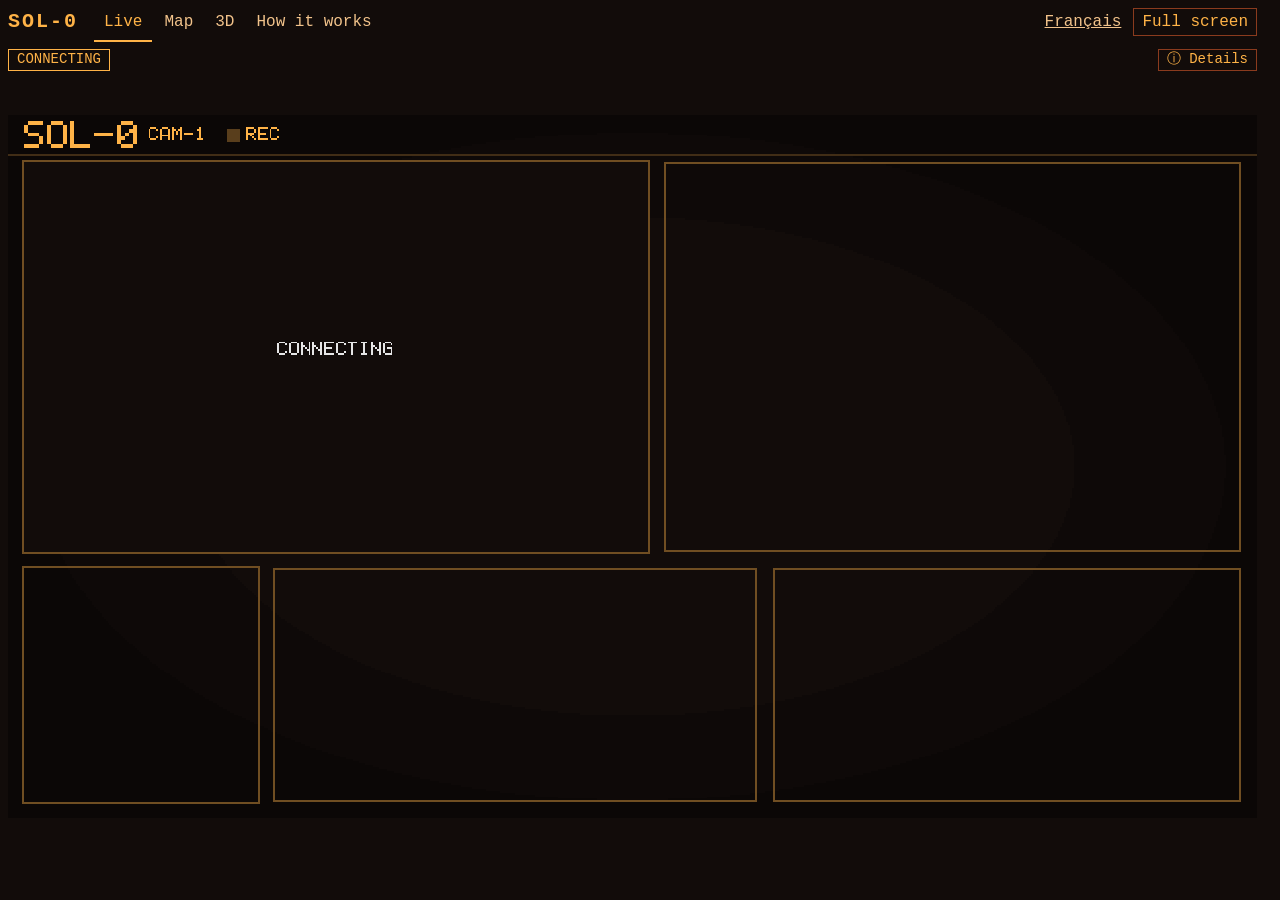
<file: index.html>
<!doctype html>
<html lang="en" data-tab="live" data-mode="console">
<head>
<meta charset="utf-8">
<meta name="viewport" content="width=device-width, initial-scale=1, viewport-fit=cover">
<meta http-equiv="Content-Security-Policy" content="default-src 'none'; script-src 'self'; style-src 'self'; img-src 'self' https://raw.githubusercontent.com; media-src 'self'; connect-src 'self' https://live.sol0.fr https://raw.githubusercontent.com; base-uri 'none'; form-action 'none'">
<meta http-equiv="Content-Security-Policy" content="img-src 'self' https://raw.githubusercontent.com/MalikChopa/MalikChopa/state/; connect-src 'self' https://live.sol0.fr https://raw.githubusercontent.com/MalikChopa/MalikChopa/state/">
<meta name="referrer" content="no-referrer">
<meta name="color-scheme" content="dark">
<title>Sol-0 live: a simulated rover learning on its own</title>
<meta name="description" id="mdesc" content="Watch Sol-0 live: a simulated rover with tiny hand-written neural networks, learning on its own on a rust-coloured planet. Nothing is scripted.">
<link rel="icon" href="favicon.ico" sizes="16x16 32x32 48x48">
<link rel="icon" href="icons/icon-192.png" type="image/png" sizes="192x192">
<link rel="apple-touch-icon" href="icons/apple-touch-icon.png">
<link rel="canonical" href="https://sol0.fr/">
<meta property="og:type" content="website">
<meta property="og:site_name" content="Sol-0">
<meta property="og:title" content="Sol-0 live: a simulated rover learning on its own">
<meta property="og:description" content="Watch Sol-0 live: a simulated rover with tiny hand-written neural networks, learning on its own on a rust-coloured planet. Nothing is scripted.">
<meta property="og:url" content="https://sol0.fr/">
<meta property="og:locale" content="en_US">
<meta property="og:locale:alternate" content="fr_FR">
<meta property="og:image" content="https://sol0.fr/about/img/bande-annonce-image180.png">
<meta property="og:image:type" content="image/png">
<meta property="og:image:width" content="640">
<meta property="og:image:height" content="360">
<meta property="og:image:alt" content="Pixel-art illustration, not a real image of Sol-0: a wheeled rover with a camera mast in a rust desert, marked ILLUSTRATION.">
<meta name="twitter:card" content="summary_large_image">
<script type="application/ld+json">{"@context":"https://schema.org","@type":"WebSite","name":"Sol-0","alternateName":["SOL-0","Sol-0 live"],"url":"https://sol0.fr/","inLanguage":["en","fr"]}</script>
<link rel="stylesheet" href="live.css">
<script src="route.js"></script>
</head>
<body>
<a class="skip" id="skip" href="#en/live"><span class="l-fr" lang="fr">Aller à la console</span><span class="l-en" lang="en">Skip to the console</span></a>
<header id="top">
<h1>SOL-0</h1>
<nav id="tabs" aria-label="Page sections"><a id="tab-live" href="#en/live"><span class="l-fr" lang="fr">Direct</span><span class="l-en" lang="en">Live</span></a><a id="tab-map" href="#en/map"><span class="l-fr" lang="fr">Carte</span><span class="l-en" lang="en">Map</span></a><a id="tab-3d" href="#en/3d"><span class="l-fr" lang="fr">3D</span><span class="l-en" lang="en">3D</span></a><a id="tab-about" href="#en/about"><span class="l-fr" lang="fr">Comment ça marche</span><span class="l-en" lang="en">How it works</span></a></nav>
<span class="tools"><button id="introbtn" type="button" hidden><span aria-hidden="true">&#x25B6;&#xFE0E;</span> <span class="ib-t"><span class="l-fr" lang="fr">Revoir la cinématique</span><span class="l-en" lang="en">Watch the intro</span></span></button><a id="langlink" href="#fr/live"><span class="l-en" lang="fr">Français</span><span class="l-fr" lang="en">English</span></a><button id="fs" type="button" hidden><span class="l-fr" lang="fr">Plein écran</span><span class="l-en" lang="en">Full screen</span></button></span>
</header>
<div id="bar" data-nosnippet><span id="state" data-state="CONNECTING"><span class="l-fr" lang="fr">CONNEXION</span><span class="l-en" lang="en">CONNECTING</span></span><span id="solst"></span><span id="age"></span><details id="details"><summary id="infobtn"><span aria-hidden="true">&#x24D8;&#xFE0E;</span> <span class="ib-t"><span class="l-fr" lang="fr">Détails</span><span class="l-en" lang="en">Details</span></span></summary><div id="info">
<p><span id="line"></span> <span id="noimg"></span></p>
<p id="stagebar"></p>
<p id="camdet"></p>
<p id="alive"></p>
<p id="next"></p>
<p id="season"></p>
<p><span class="l-fr" lang="fr">CAM-1 montre exactement ce que reçoit le cerveau : peu de pixels au début, une vue plus fine aux stades suivants (la table du moteur).</span><span class="l-en" lang="en">CAM-1 shows exactly what the brain receives: a few pixels at first, a sharper view at later stages (the engine's own table).</span></p>
<p><span class="l-fr" lang="fr">SOL d/n : la place de ce sol dans l'année de la planète, comptée à partir de 0 comme les sols (une année = n sols ; en année 1, d est le numéro du sol). DURÉE DU JOUR : longueur du jour simulé de ce sol.</span><span class="l-en" lang="en">SOL d/n: the place of this sol in the planet's year, counted from 0 like the sols (one year = n sols; in year 1, d is the sol's number). DAYLIGHT: length of the simulated day of this sol.</span></p>
<p><span class="l-fr" lang="fr">DÉBUT DU SOL : le début, en heure UTC, du créneau de 15 minutes de ce sol. L'heure en haut à gauche de CAM-1 est l'horloge du rover.</span><span class="l-en" lang="en">SOL START: the start, in UTC, of the 15-minute slot of this sol. The hour at the top left of CAM-1 is the rover's own clock.</span></p>
<p><span class="l-fr" lang="fr">Âge de la donnée : l'âge de la plus ancienne chose dessinée, le dernier pas calculé ou la dernière image de CAM-1 (une image n'arrive que tous les quelques pas). Il grandit pendant la pause de fin de sol et quand le moteur se tait.</span><span class="l-en" lang="en">Data age: the age of the oldest thing drawn, the last computed step or the last CAM-1 image (an image only comes every few steps). It grows during the end-of-sol pause and when the engine is silent.</span></p>
<p id="legend"><span class="l-fr" lang="fr">Connexions : luminosité = |poids x entrée|, pointillé = négatif. Les nœuds sont exacts.</span><span class="l-en" lang="en">Connections: brightness = |weight x input|, dotted = negative. Nodes are exact.</span></p>
<p><span class="l-fr" lang="fr">Cliquez ou touchez un panneau pour l'agrandir ; la carte ouvre la carte explorable.</span><span class="l-en" lang="en">Click or tap a panel to enlarge it; the map opens the explorable map.</span></p>
<p><a id="toabout" href="#en/about"><span class="l-fr" lang="fr">Comment ça marche →</span><span class="l-en" lang="en">How it works →</span></a></p>
</div></details></div>
<p id="silentmsg" role="status" data-nosnippet hidden></p>
<p id="stateann" class="sr" role="status" data-nosnippet></p>
<main id="main">
<section id="view-live" aria-labelledby="h-live">
<h2 id="h-live" class="sr" tabindex="-1"><span class="l-fr" lang="fr">Direct</span><span class="l-en" lang="en">Live</span></h2>
<noscript><div class="noscript"><p lang="fr">Sol-0 est un rover simulé qui apprend seul sur une planète couleur rouille, avec un cerveau de six petits modules (de très petits réseaux de neurones écrits à la main, et un classeur). Cette page le montre en direct ; l'explication ci-dessous se lit sans JavaScript.</p><p lang="en">Sol-0 is a simulated rover that learns on its own on a rust-coloured planet, with a brain of six small modules (very small neural networks written by hand, and a sorter). This page shows it live; the explanation below can be read without JavaScript.</p><p lang="fr">Cette page a besoin de JavaScript pour afficher le direct.</p><p lang="en">This page needs JavaScript to show the live console.</p><p><a href="https://github.com/MalikChopa/MalikChopa">GitHub · MalikChopa/MalikChopa</a></p></div></noscript>
<div id="stage" tabindex="-1">
<div id="console">
<canvas id="c" width="640" height="360" role="img" aria-label="Live console of the Sol-0 rover: camera, brain, local map, telemetry."></canvas>
<button id="hit-cam" class="hit hit-cam" type="button" data-panel="cam" aria-label="CAM-1 camera"><span class="tip" aria-hidden="true">+</span></button>
<button id="hit-brain" class="hit hit-brain" type="button" data-panel="brain" aria-label="Brain"><span class="tip" aria-hidden="true">+</span></button>
<button id="hit-map" class="hit hit-map" type="button" data-panel="map" aria-label="Local map"><span class="tip" aria-hidden="true">+</span></button>
<button id="hit-tel" class="hit hit-tel" type="button" data-panel="tel" aria-label="Telemetry"><span class="tip" aria-hidden="true">+</span></button>
<button id="hit-inst" class="hit hit-inst" type="button" data-panel="inst" aria-label="Arm / scan"><span class="tip" aria-hidden="true">+</span></button>
</div>
<div id="panels">
<button id="pb-cam" class="panel" type="button" data-panel="cam" aria-label="CAM-1 camera"><canvas id="pc-cam" width="322" height="202" aria-hidden="true"></canvas></button>
<p id="camnote2" class="camnote" data-nosnippet></p>
<button id="pb-brain" class="panel" type="button" data-panel="brain" aria-label="Brain"><canvas id="pc-brain" width="296" height="200" aria-hidden="true"></canvas></button>
<div id="g-maptel" class="group"><button id="pb-map" class="panel" type="button" data-panel="map" aria-label="Local map"><canvas id="pc-map" width="122" height="122" aria-hidden="true"></canvas></button><button id="pb-tel" class="panel" type="button" data-panel="tel" aria-label="Telemetry"><canvas id="pc-tel" width="248" height="120" aria-hidden="true"></canvas></button></div>
<button id="pb-inst" class="panel" type="button" data-panel="inst" aria-label="Arm / scan"><canvas id="pc-inst" width="240" height="120" aria-hidden="true"></canvas></button>
</div>
<div id="off" hidden><canvas id="offc" width="640" height="360" role="img" aria-label="First image of the last published console animation of Sol-0 (still image, recorded, not live)" hidden></canvas><img id="offimg" alt="Last published console animation of Sol-0 (recorded, not live)" width="640" height="360" hidden><p id="offnote"></p><p><button id="offplay" type="button" hidden><span class="l-fr" lang="fr">Lire l'animation</span><span class="l-en" lang="en">Play the animation</span></button></p></div>
</div>
<p id="camnote" class="camnote" data-nosnippet></p>
<p id="summary" class="sr" aria-live="polite"></p>
</section>
<section id="view-map" aria-labelledby="h-map" data-nosnippet>
<h2 id="h-map" class="sr" tabindex="-1"><span class="l-fr" lang="fr">Carte</span><span class="l-en" lang="en">Map</span></h2>
<div id="mapbar"><p id="maplabel"></p><span class="mapbtns"><a id="map-3d" href="#en/3d"><span class="l-fr" lang="fr">Voir en 3D</span><span class="l-en" lang="en">See in 3D</span></a><span id="mapzoom"></span><button id="map-out" type="button" aria-label="Zoom out">&minus;</button><button id="map-in" type="button" aria-label="Zoom in">+</button><button id="map-reset" type="button"><span class="l-fr" lang="fr">Recentrer</span><span class="l-en" lang="en">Reset</span></button><button id="map-whole" type="button" hidden><span class="l-fr" lang="fr">Vue d'ensemble</span><span class="l-en" lang="en">Overview</span></button></span></div>
<div id="mapview" tabindex="0" role="application" aria-label="Published map of the area explored by Sol-0" aria-describedby="maphelp"><div id="mapwrap"><canvas id="mapimg" width="1" height="1" aria-hidden="true"></canvas><canvas id="maptrail" width="1" height="1" aria-hidden="true"></canvas></div></div>
<p id="mapnote"></p>
<p id="maphelp"><span class="l-fr" lang="fr">La carte publiée : la zone explorée à la fin d'un sol (sombre = jamais vu), telle que publiée sur GitHub (quelques fois par jour ; jusqu'à 15 min de retard). « il y a » compte depuis l'heure de ce sol dans le status.json publié. Glissez pour déplacer, molette ou pincement pour zoomer ; touches : flèches, + et −, 0 pour recentrer.</span><span class="l-en" lang="en">The published map: the explored area at the end of a sol (dark = never seen), as published on GitHub (a few times a day; up to 15 min late). « ago » counts from that sol's time in the published status.json. Drag to move, wheel or pinch to zoom; keys: arrows, + and −, 0 to reset.</span></p>
</section>
<section id="view-3d" aria-labelledby="h-3d" data-nosnippet>
<h2 id="h-3d" class="sr" tabindex="-1"><span class="l-fr" lang="fr">Vue 3D</span><span class="l-en" lang="en">3D view</span></h2>
<p id="v3-fixed"><span class="l-fr" lang="fr">Vue 3D reconstruite à partir des données du direct. Corps du rover : illustration.</span><span class="l-en" lang="en">3D view rebuilt from the live data. Rover body: illustration.</span></p>
<div id="v3-bar"><span class="v3seg" role="group" aria-label="Camera mode"><button id="v3-orbit" type="button" aria-pressed="true"><span class="l-fr" lang="fr">Autour</span><span class="l-en" lang="en">Around</span></button><button id="v3-behind" type="button" aria-pressed="false"><span class="l-fr" lang="fr">Derrière</span><span class="l-en" lang="en">Behind</span></button><button id="v3-top" type="button" aria-pressed="false"><span class="l-fr" lang="fr">Dessus</span><span class="l-en" lang="en">Top</span></button></span><button id="v3-out" type="button" aria-label="Zoom out">&minus;</button><button id="v3-in" type="button" aria-label="Zoom in">+</button><button id="v3-re" type="button"><span class="l-fr" lang="fr">⟲ Recentrer</span><span class="l-en" lang="en">⟲ Recentre</span></button><label><input id="v3-trail" type="checkbox" checked> <span class="l-fr" lang="fr">Trace</span><span class="l-en" lang="en">Trail</span></label><label><input id="v3-cone" type="checkbox" checked> <span class="l-fr" lang="fr">Cône</span><span class="l-en" lang="en">Cone</span></label><span id="v3-badge"></span></div>
<div id="v3-stage" tabindex="0" role="application" aria-label="3D view of Sol-0, rebuilt from the live data" aria-describedby="v3-help"><canvas id="v3-c" width="320" height="180" role="img" aria-label="The rover on the cells already seen during this sol" hidden></canvas><p id="v3-wait"><span class="l-fr" lang="fr">En attente des données du direct</span><span class="l-en" lang="en">Waiting for live data</span></p></div>
<p id="v3-read"></p>
<p id="v3-pend"></p>
<p class="v3act"><button id="v3-desc" type="button"><span class="l-fr" lang="fr">Décrire la scène</span><span class="l-en" lang="en">Describe the scene</span></button><a id="v3-map" href="#en/map"><span class="l-fr" lang="fr">Carte</span><span class="l-en" lang="en">Map</span></a></p>
<p id="v3-said" aria-live="polite"></p>
<details id="v3-legend" open><summary><span class="l-fr" lang="fr">Ce qui est réel</span><span class="l-en" lang="en">What is real</span></summary><ul><li><span class="l-fr" lang="fr">Corps du rover : une illustration à l'échelle de ses vraies mesures : 2 roues écartées de 2,5 m, œil à 2 m. Forme, caisson, mât et rayon des roues : choisis.</span><span class="l-en" lang="en">Rover body: an illustration to the scale of its real measurements: 2 wheels 2.5 m apart, eye at 2 m. Shape, box, mast and wheel radius: chosen.</span></li><li><span class="l-fr" lang="fr">Sol plat : tant que le relief n'est pas publié, le sol et le corps sont dessinés à plat. Sa vraie inclinaison : voir l'inclinomètre (en bas à gauche : tangage, puis roulis).</span><span class="l-en" lang="en">Flat ground: until the relief is published, the ground and the body are drawn level. Its real tilt: see the tilt gauges (bottom left: pitch, then roll).</span></li><li><span class="l-fr" lang="fr">Relief : les hauteurs que le moteur publie pour les cases déjà vues, au centimètre près ; le corps est alors posé dessus. Une case vue sans hauteur reste dans le brouillard.</span><span class="l-en" lang="en">Relief: the heights the engine publishes for the cells already seen, to the centimetre; the body then stands on it. A seen cell without a height yet stays in the fog.</span></li><li><span class="l-fr" lang="fr">Rotation des roues : le vrai mouvement de chaque côté, déduit des deux dernières positions. Flèches : la vraie commande du cerveau qui a produit ce mouvement (donnée un pas plus tôt). L'écart entre les deux, c'est le glissement (ou une roue bloquée).</span><span class="l-en" lang="en">Wheel rotation: the real motion of each side, derived from the last two positions. Arrows: the brain's real command that made this motion (given one step earlier). The gap between the two is slip (or a blocked wheel).</span></li><li><span class="l-fr" lang="fr">Brouillard (sombre) : les cases pas encore vues pendant ce sol. Rien n'est deviné.</span><span class="l-en" lang="en">Fog (dark): the cells not seen yet during this sol. Nothing is guessed.</span></li><li><span class="l-fr" lang="fr">Il avance par pas : 1 pas = 72 s de sa journée, sans position inventée entre deux.</span><span class="l-en" lang="en">It moves in steps: 1 step = 72 s of its day, no invented position in between.</span></li><li><span class="l-fr" lang="fr">Couleurs et lumière du sol : celles de sa caméra CAM-1 (sans bruit ni brume).</span><span class="l-en" lang="en">Ground colours and light: those of its camera CAM-1 (without noise or haze).</span></li><li><span class="l-fr" lang="fr">Nuit : le sol n'est pas éclairé ; les traits ambre sont des repères.</span><span class="l-en" lang="en">Night: the ground is not lit; amber lines are guides.</span></li><li><span class="l-fr" lang="fr">Cône : la zone que CAM-1 échantillonne (70°, portée du stade). Points ambre : sa trace pendant ce sol ; croix : sa cible.</span><span class="l-en" lang="en">Cone: the area CAM-1 samples (70°, range of the stage). Amber dots: its trail during this sol; cross: its target.</span></li><li><span class="l-fr" lang="fr">Côtés : la vue garde l'orientation de CAM-1 et de la carte (la droite du rover est à droite dans CAM-1). D et G, comme dans la console : D est la roue droite (la première sortie du cerveau), G la gauche ; chaque flèche et chaque lettre sont dessinées à côté de leur roue.</span><span class="l-en" lang="en">Sides: the view keeps the orientation of CAM-1 and of the map (the rover's right is on the right of CAM-1). R and L, as in the console: R is the right wheel (the brain's first output), L the left one; each arrow and each letter is drawn beside its own wheel.</span></li></ul></details>
<p id="v3-help"><span class="l-fr" lang="fr">Glisser : tourner · Molette ou pincement : zoom · Double-clic : recentrer · Clavier (vue sélectionnée) : ← → ↑ ↓, + −, 0 recentrer, 1 2 3 modes, T trace, C cône. Autour : tourner librement ; Derrière : suit son cap ; Dessus : orientée comme la carte.</span><span class="l-en" lang="en">Drag: turn · Wheel or pinch: zoom · Double-click: recentre · Keyboard (view selected): ← → ↑ ↓, + −, 0 recentre, 1 2 3 modes, T trail, C cone. Around: turn freely; Behind: follows its heading; Top: oriented like the map.</span></p>
</section>
<section id="view-about" aria-labelledby="h-about">
<h2 id="h-about" class="sr" tabindex="-1"><span class="l-fr" lang="fr">Comment ça marche</span><span class="l-en" lang="en">How it works</span></h2>
<div class="l-fr" lang="fr"><div class="x" lang="fr" data-explain="fr">

<h2 id="fr-top">Comment fonctionne Sol-0</h2>

<p class="x-lead">Sol-0 est un petit robot qui n'existe que dans un programme. Il vit sur une planète inventée, couleur rouille, et apprend seul à s'y débrouiller avec un cerveau fait de six petits modules. Personne ne le conduit. Il est né le <strong>13 novembre 2026 à 12:11:21 UTC</strong> et vit depuis en direct, sur un serveur allumé jour et nuit. Tout ce que montre la console est le calcul réel, au moment où il se fait.</p>

<nav class="x-toc" aria-label="Sommaire">
<ol>
<li><a href="#fr/about/intro">Sol-0 en bref</a></li>
<li><a href="#fr/about/planet">La planète et le sol</a></li>
<li><a href="#fr/about/body">Le corps</a></li>
<li><a href="#fr/about/brain">Le cerveau : six modules</a></li>
<li><a href="#fr/about/learn">Comment il apprend</a></li>
<li><a href="#fr/about/camera">CAM-1 : ce que voit le cerveau</a></li>
<li><a href="#fr/about/stages">Les stades et leurs examens</a></li>
<li><a href="#fr/about/console">La console, panneau par panneau</a></li>
<li><a href="#fr/about/live">Ce que veut dire « en direct »</a></li>
<li><a href="#fr/about/real">Tout est réel</a></li>
<li><a href="#fr/about/journal">Le journal et les images du profil</a></li>
<li><a href="#fr/about/faq">Questions fréquentes</a></li>
<li><a href="#fr/about/glossary">Petit glossaire</a></li>
</ol>
</nav>

<section data-sec="intro" aria-labelledby="fr-intro">

<h3 id="fr-intro" tabindex="-1">Sol-0 en bref</h3>
<ul>
<li>Un <strong>rover simulé</strong> : un corps à deux roues, une caméra, une batterie et un panneau solaire, sur une planète calculée par le programme.</li>
<li>Un <strong>cerveau de six modules</strong>, M0 à M5 : de très petits réseaux de neurones (le plus grand a 434 réglages) et un classeur. Ni modèle de langage, ni bibliothèque d'intelligence artificielle : des réseaux écrits à la main.</li>
<li>Un <strong>sol</strong>, une journée de la planète, toutes les 15 minutes : 96 par jour.</li>
<li>Des <strong>stades</strong>, comme des années d'école : chacun a un examen mesuré et une durée minimale.</li>
<li><strong>Tout est réel</strong> : l'image de la caméra est exactement ce que lit le cerveau, et chaque point lumineux du cerveau est une valeur vraiment calculée.</li>
<li><strong>Rien n'a été joué d'avance</strong> : sa vie a commencé à sa naissance et personne ne sait ce qu'il vivra.</li>
</ul>
</section>

<section data-sec="planet" aria-labelledby="fr-planet">

<h3 id="fr-planet" tabindex="-1">La planète et le sol</h3>
<p>Le monde n'est ni dessiné à la main ni stocké : il est recalculé à partir d'un seul nombre, la <strong>graine</strong>. Le même nombre redonne toujours le même paysage, comme une graine de Minecraft. Le terrain est découpé en cases de 5&nbsp;m ; le sol y est roche, poussière, sable ou glace. Sur la glace, les roues accrochent deux fois moins que sur la roche.</p>
<p><strong>Un sol</strong>, c'est une journée de 24 heures de la planète, découpée en 1&nbsp;200 <strong>pas</strong> de 72 secondes. À chaque pas, le cerveau décide de la vitesse de ses deux roues.</p>
<p><strong>En direct</strong>, un sol commence toutes les 15 minutes, à heure fixe en temps universel (UTC) : 00:00, 00:15, 00:30… soit 96 sols par jour. Chaque créneau se déroule ainsi :</p>
<ul>
<li>12 à 14 minutes de vie : un pas toutes les 0,6 à 0,7 seconde selon le stade, le jour puis la nuit ;</li>
<li>1 à 3 minutes de <strong>fin de sol</strong> : le cerveau apprend de ce qu'il vient de vivre, et la console montre cet apprentissage génération après génération ;</li>
<li>puis l'attente du sol suivant, dont l'heure est affichée.</li>
</ul>
<figure class="x-fig">
<svg class="x-svg" viewBox="0 0 400 236" role="img" aria-labelledby="xf-slot-t xf-slot-d" font-family="ui-monospace,Menlo,Consolas,monospace"><title id="xf-slot-t">Un créneau de 15 minutes, stades 3 à 5</title><desc id="xf-slot-d">Barre de temps de 15 minutes. De 0 à 12 minutes : le sol en direct, 1 200 pas, le jour puis la nuit. De 12 à 15 minutes : la fin de sol, l'apprentissage puis l'attente du sol suivant. Un pas vaut 72 secondes de la journée du rover et il est calculé toutes les 0,6 seconde aux stades 3 à 5 ; aux stades 0 et 1, pas de 0,7 seconde et fin de sol d'une minute ; au stade 2, pas de 0,65 seconde et fin de sol de 2 minutes. 96 créneaux par jour, calés sur l'heure UTC.</desc><defs><marker id="xf-slot-m" viewBox="0 0 8 8" refX="7" refY="4" markerWidth="7" markerHeight="7" orient="auto"><path d="M0 0L8 4L0 8z" fill="#ffb347"/></marker></defs><rect x=".5" y=".5" width="399" height="235" fill="#120c0a" stroke="#8a3b1e"/><text x="392" y="15" font-size="10" fill="#c9673a" text-anchor="end">SCHÉMA</text><text x="12" y="34" font-size="13" fill="#ffb347">Un créneau de 15 minutes, stades 3 à 5</text><rect x="20" y="48" width="288" height="34" fill="#c9673a" fill-opacity=".45" stroke="#d98c4a"/><rect x="308" y="48" width="72" height="34" fill="#ffb347" fill-opacity=".35" stroke="#d98c4a"/><text x="164" y="70" font-size="13" fill="#f2c38b" text-anchor="middle" font-weight="bold">LE SOL, EN DIRECT</text><text x="344" y="70" font-size="12" fill="#f2c38b" text-anchor="middle" font-weight="bold">FIN</text><path d="M20 82V90" stroke="#d98c4a"/><text x="20" y="102" font-size="11" fill="#d98c4a" text-anchor="start">0</text><path d="M308 82V90" stroke="#d98c4a"/><text x="308" y="102" font-size="11" fill="#d98c4a" text-anchor="middle">12</text><path d="M380 82V90" stroke="#d98c4a"/><text x="380" y="102" font-size="11" fill="#d98c4a" text-anchor="end">15 min</text><rect x="20" y="112" width="10" height="10" fill="#c9673a" fill-opacity=".45" stroke="#d98c4a"/><text x="36" y="121" font-size="11" fill="#f2c38b">vie du sol : 1 200 pas, jour puis nuit</text><rect x="20" y="128" width="10" height="10" fill="#ffb347" fill-opacity=".35" stroke="#d98c4a"/><text x="36" y="137" font-size="11" fill="#f2c38b">fin de sol : apprentissage, puis attente</text><text x="20" y="160" font-size="12" fill="#ffb347">1 pas = 72 s de la journée du rover,</text><text x="20" y="176" font-size="12" fill="#ffb347">calculé toutes les 0,6 s (stades 3 à 5).</text><text x="20" y="192" font-size="12" fill="#f2c38b">Stades 0-1 : pas de 0,7 s, fin de sol 1 min.</text><text x="20" y="208" font-size="12" fill="#f2c38b">Stade 2 : pas de 0,65 s, fin de sol 2 min.</text><text x="20" y="224" font-size="12" fill="#f2c38b">96 créneaux par jour : 00:00, 00:15… UTC.</text></svg>
<figcaption><span class="x-tag">schéma</span>Un créneau de 15 minutes. La part du jour et de la nuit dans le sol change avec les saisons.</figcaption>
</figure>
<p><strong>Les saisons passent vite.</strong> Une année de la planète dure 600 sols, soit 6 jours et 6 heures pour nous. Selon la saison, le jour du rover dure de 9,5 à 14,5 heures. Une tempête survient en moyenne un sol sur 40, environ 2,4 fois par jour : elle divise la vue par deux et réduit l'apport du panneau solaire à 35&nbsp;%.</p>
</section>

<section data-sec="body" aria-labelledby="fr-body">

<h3 id="fr-body" tabindex="-1">Le corps</h3>
<ul>
<li><strong>Deux commandes</strong>, gauche et droite, entre −1 et +1, comme un char : égales, il va tout droit ; différentes, il tourne. Sa vitesse maximale est d'environ 1,7&nbsp;cm/s.</li>
<li><strong>Une batterie</strong>, vidée par les moteurs et le chauffage de nuit, remplie par le panneau solaire. Sous 15&nbsp;%, c'est la panne : veille forcée jusqu'à 40&nbsp;%.</li>
<li><strong>Le terrain résiste</strong> : s'il patine trop dans le sable, il s'enlise, et reculer peut le libérer ; s'il penche trop, il se renverse.</li>
<li><strong>Ses sens s'allument par stade.</strong> Un sens pas encore allumé envoie exactement 0 au cerveau, comme des yeux bandés.</li>
</ul>
</section>

<section data-sec="brain" aria-labelledby="fr-brain">

<h3 id="fr-brain" tabindex="-1">Le cerveau : six modules</h3>
<p>Le cerveau de Sol-0 n'est pas un gros réseau mais une petite équipe. Chaque module a un seul métier. Ils se passent des nombres, et aucun ne « comprend » ce qu'il fait.</p>
<h4>Un neurone, c'est un vote pondéré</h4>
<p>Chaque entrée vote avec sa valeur. Le <strong>poids</strong> dit combien le neurone l'écoute, et dans quel sens : un poids négatif change un « pour » en « contre ». Le neurone additionne les voix, ajoute un petit décalage (le <strong>biais</strong>), puis passe le total dans un « écraseur » qui le ramène entre −1 et +1. Un <strong>réseau</strong>, ce sont des couches de neurones : les entrées, une couche cachée au milieu, les sorties. Ses <strong>réglages</strong> sont tous ses poids et biais.</p>
<figure class="x-fig">
<svg class="x-svg" viewBox="0 0 400 236" role="img" aria-labelledby="xf-neuron-t xf-neuron-d" font-family="ui-monospace,Menlo,Consolas,monospace"><title id="xf-neuron-t">Un neurone : un vote pondéré</title><desc id="xf-neuron-d">Deux entrées, 1 et moins 2, sont multipliées par leurs poids, 0,5 et 0,25, puis additionnées avec un biais de 0,1 : le total vaut 0,1. Un écraseur ramène ce total entre moins 1 et plus 1 : la sortie vaut 0,09. Exemple de calcul à la main, pas un neurone de Sol-0.</desc><defs><marker id="xf-neuron-m" viewBox="0 0 8 8" refX="7" refY="4" markerWidth="7" markerHeight="7" orient="auto"><path d="M0 0L8 4L0 8z" fill="#ffb347"/></marker></defs><rect x=".5" y=".5" width="399" height="235" fill="#120c0a" stroke="#8a3b1e"/><text x="392" y="15" font-size="10" fill="#c9673a" text-anchor="end">SCHÉMA</text><text x="12" y="30" font-size="13" fill="#ffb347">Un neurone : un vote pondéré</text><rect x="10" y="50" width="86" height="30" rx="3" fill="#120c0a" stroke="#d98c4a"/><text x="53.0" y="69.2" font-size="12" fill="#f2c38b" text-anchor="middle">entrée 1</text><rect x="10" y="116" width="86" height="30" rx="3" fill="#120c0a" stroke="#6f9fd8"/><text x="53.0" y="135.2" font-size="12" fill="#f2c38b" text-anchor="middle">entrée −2</text><path d="M96 65L176 92" fill="none" stroke="#ffb347" stroke-width="1.5" marker-end="url(#xf-neuron-m)"/><path d="M96 131L176 106" fill="none" stroke="#ffb347" stroke-width="1.5" marker-end="url(#xf-neuron-m)"/><text x="122" y="66" font-size="12" fill="#ffb347">× 0,5</text><text x="122" y="146" font-size="12" fill="#ffb347">× 0,25</text><circle cx="200" cy="98" r="24" fill="#ffb347" fill-opacity=".15" stroke="#ffb347"/><text x="200" y="95" font-size="10" fill="#f2c38b" text-anchor="middle">somme</text><text x="200" y="109" font-size="12" fill="#ffb347" text-anchor="middle">0,1</text><text x="200" y="60" font-size="11" fill="#d98c4a" text-anchor="middle">biais + 0,1</text><path d="M200 64V72" fill="none" stroke="#ffb347" stroke-width="1.5" marker-end="url(#xf-neuron-m)"/><path d="M224 98H246" fill="none" stroke="#ffb347" stroke-width="1.5" marker-end="url(#xf-neuron-m)"/><rect x="248" y="70" width="72" height="56" rx="3" fill="#120c0a" stroke="#d98c4a"/><path d="M252 98H316M284 74V122" stroke="#8a3b1e"/><path d="M252.0 116.9 L254.7 116.6 L257.3 116.3 L260.0 116.0 L262.7 115.6 L265.3 115.1 L268.0 114.5 L270.7 113.7 L273.3 112.7 L276.0 111.2 L278.7 109.0 L281.3 105.3 L284.0 98.0 L286.7 90.7 L289.3 87.0 L292.0 84.8 L294.7 83.3 L297.3 82.3 L300.0 81.5 L302.7 80.9 L305.3 80.4 L308.0 80.0 L310.7 79.7 L313.3 79.4 L316.0 79.1" fill="none" stroke="#ffb347" stroke-width="1.5"/><text x="284" y="140" font-size="11" fill="#d98c4a" text-anchor="middle">écraseur</text><path d="M320 98H336" fill="none" stroke="#ffb347" stroke-width="1.5" marker-end="url(#xf-neuron-m)"/><text x="366" y="95" font-size="10" fill="#f2c38b" text-anchor="middle">sortie</text><text x="366" y="109" font-size="12" fill="#ffb347" text-anchor="middle">0,09</text><text x="12" y="176" font-size="12" fill="#f2c38b">1 × 0,5 + (−2) × 0,25 + 0,1 = 0,1</text><text x="12" y="193" font-size="12" fill="#f2c38b">écrasé entre −1 et +1 : 0,1 / 1,1 = 0,09</text><text x="12" y="210" font-size="12" fill="#c9673a">Exemple à la main, pas un neurone de Sol-0.</text></svg>
<figcaption><span class="x-tag">schéma</span>Un neurone, calculé à la main avec des nombres d'exemple.</figcaption>
</figure>
<h4>Qui fait quoi</h4>
<figure class="x-fig">
<svg class="x-svg" viewBox="0 0 400 348" role="img" aria-labelledby="xf-team-t xf-team-d" font-family="ui-monospace,Menlo,Consolas,monospace"><title id="xf-team-t">Qui nourrit qui</title><desc id="xf-team-d">La caméra CAM-1 alimente M2, l'œil, qui la résume en 8 nombres. Ces nombres, avec le corps, la cible, le soleil, la batterie et l'heure, entrent dans M0, le pilote, qui commande les deux roues. M3, l'intendant de l'énergie, choisit le mode et l'envoie à M0. M1, le prédicteur, reçoit le geste et l'effet réel. Au stade 4, le carré de sol sous le bras entre dans M4, le foreur, qui décide de forer ou non. Au stade 5, le spectre des échantillons entre dans M5, le classeur, qui donne une famille.</desc><defs><marker id="xf-team-m" viewBox="0 0 8 8" refX="7" refY="4" markerWidth="7" markerHeight="7" orient="auto"><path d="M0 0L8 4L0 8z" fill="#ffb347"/></marker></defs><rect x=".5" y=".5" width="399" height="347" fill="#120c0a" stroke="#8a3b1e"/><text x="392" y="15" font-size="10" fill="#c9673a" text-anchor="end">SCHÉMA</text><text x="12" y="30" font-size="13" fill="#ffb347">Qui nourrit qui</text><rect x="10" y="44" width="80" height="30" rx="3" fill="#120c0a" stroke="#d98c4a"/><text x="50.0" y="63.2" font-size="12" fill="#f2c38b" text-anchor="middle">CAM-1</text><rect x="110" y="44" width="112" height="30" rx="3" fill="#120c0a" stroke="#d98c4a"/><text x="166.0" y="63.2" font-size="12" fill="#f2c38b" text-anchor="middle">M2 · œil</text><path d="M90 59H108" fill="none" stroke="#ffb347" stroke-width="1.5" marker-end="url(#xf-team-m)"/><rect x="10" y="86" width="212" height="40" rx="3" fill="#120c0a" stroke="#d98c4a"/><text x="116.0" y="102.7" font-size="12" fill="#f2c38b" text-anchor="middle">corps · cible · soleil</text><text x="116.0" y="117.7" font-size="12" fill="#f2c38b" text-anchor="middle">batterie · heure</text><rect x="250" y="60" width="62" height="46" rx="3" fill="#ffb347" fill-opacity=".15" stroke="#ffb347"/><text x="281.0" y="79.4" font-size="13" fill="#f2c38b" text-anchor="middle">M0</text><text x="281.0" y="95.7" font-size="13" fill="#f2c38b" text-anchor="middle">pilote</text><rect x="330" y="60" width="62" height="46" rx="3" fill="#120c0a" stroke="#d98c4a"/><text x="361.0" y="79.7" font-size="12" fill="#f2c38b" text-anchor="middle">roues</text><text x="361.0" y="94.7" font-size="12" fill="#f2c38b" text-anchor="middle">L · R</text><path d="M222 59L249 70" fill="none" stroke="#ffb347" stroke-width="1.5" marker-end="url(#xf-team-m)"/><path d="M222 106L249 96" fill="none" stroke="#ffb347" stroke-width="1.5" marker-end="url(#xf-team-m)"/><path d="M312 83H328" fill="none" stroke="#ffb347" stroke-width="1.5" marker-end="url(#xf-team-m)"/><rect x="110" y="146" width="112" height="30" rx="3" fill="#120c0a" stroke="#d98c4a"/><text x="166.0" y="165.2" font-size="12" fill="#f2c38b" text-anchor="middle">M3 · intendant</text><path d="M222 161H281V108" fill="none" stroke="#ffb347" stroke-width="1.5" marker-end="url(#xf-team-m)"/><text x="228" y="156" font-size="11" fill="#d98c4a">mode</text><rect x="250" y="196" width="142" height="30" rx="3" fill="#120c0a" stroke="#d98c4a"/><text x="321.0" y="215.2" font-size="12" fill="#f2c38b" text-anchor="middle">M1 · prédicteur</text><path d="M361 106V194" fill="none" stroke="#ffb347" stroke-width="1.5" marker-end="url(#xf-team-m)"/><text x="356" y="190" font-size="11" fill="#d98c4a" text-anchor="end">geste + effet réel</text><path d="M10 242H390" stroke="#8a3b1e" stroke-dasharray="2 4"/><rect x="10" y="254" width="130" height="28" rx="3" fill="#120c0a" stroke="#d98c4a"/><text x="75.0" y="271.9" font-size="11" fill="#f2c38b" text-anchor="middle">bras · stade 4</text><rect x="160" y="254" width="112" height="28" rx="3" fill="#120c0a" stroke="#d98c4a"/><text x="216.0" y="272.2" font-size="12" fill="#f2c38b" text-anchor="middle">M4 · foreur</text><path d="M140 268H158" fill="none" stroke="#ffb347" stroke-width="1.5" marker-end="url(#xf-team-m)"/><path d="M272 268H290" fill="none" stroke="#ffb347" stroke-width="1.5" marker-end="url(#xf-team-m)"/><text x="296" y="272" font-size="12" fill="#f2c38b">forer ?</text><rect x="10" y="292" width="130" height="28" rx="3" fill="#120c0a" stroke="#d98c4a"/><text x="75.0" y="309.9" font-size="11" fill="#f2c38b" text-anchor="middle">spectre · stade 5</text><rect x="160" y="292" width="112" height="28" rx="3" fill="#120c0a" stroke="#d98c4a"/><text x="216.0" y="310.2" font-size="12" fill="#f2c38b" text-anchor="middle">M5 · classeur</text><path d="M140 306H158" fill="none" stroke="#ffb347" stroke-width="1.5" marker-end="url(#xf-team-m)"/><path d="M272 306H290" fill="none" stroke="#ffb347" stroke-width="1.5" marker-end="url(#xf-team-m)"/><text x="296" y="310" font-size="12" fill="#f2c38b">famille</text><text x="390" y="340" font-size="10" fill="#d98c4a" text-anchor="end">Chaque module s'éveille avec un stade.</text></svg>
<figcaption><span class="x-tag">schéma</span>Le chemin des nombres pendant un sol. M4 et M5 ne s'éveillent qu'aux stades 4 et 5.</figcaption>
</figure>
<div class="x-mods">
<section class="x-mod" aria-label="M0, le pilote">
<h5>M0 · le pilote</h5>
<p>Conduit : à chaque pas, il choisit la commande des deux roues. Comme un conducteur qui apprend sur un parking, à force d'essais.</p>
<dl><dt>Reçoit</dt><dd>jusqu'à 24 valeurs : vitesse de ses roues, pente, glissement, son geste précédent, le résumé de l'image, la direction et la distance de sa cible, la batterie, le soleil, l'heure (5 entrées allumées aux stades 0 et 1, 18 au stade 2, 22 ensuite)</dd>
<dt>Taille</dt><dd>24 → 16 → 2 : 434 réglages</dd>
<dt>Apprend</dt><dd>par évolution, à fond au stade 2</dd></dl>
</section>
<section class="x-mod" aria-label="M1, le prédicteur">
<h5>M1 · le prédicteur</h5>
<p>Se demande : « si je fais ce geste, que va-t-il se passer ? » Il ne conduit pas : il prédit, comme un enfant qui découvre comment réagit son vélo.</p>
<dl><dt>Reçoit</dt><dd>le geste (les deux commandes), la pente et le glissement, en moyenne sur 20 pas</dd>
<dt>Prédit</dt><dd>de combien le rover va avancer, dériver et tourner</dd>
<dt>Taille</dt><dd>5 → 16 → 3 : 147 réglages</dd>
<dt>Apprend</dt><dd>par gradient ; sa justesse est l'examen du stade 1</dd></dl>
</section>
<section class="x-mod" aria-label="M2, l'œil">
<h5>M2 · l'œil</h5>
<p>Résume chaque photo en 8 nombres, ceux que lit le pilote. Un peu comme résumer un tableau en 8 mots, sauf que ces nombres ne sont pas des mots : personne ne sait ce que chacun « veut dire ».</p>
<dl><dt>Reçoit</dt><dd>40 mesures fixes de l'image : clarté et distance, par zones</dd>
<dt>Taille</dt><dd>40 → 8 : 320 réglages</dd>
<dt>Apprend</dt><dd>sans note : il garde les 8 façons dont les images varient le plus</dd></dl>
</section>
<section class="x-mod" aria-label="M3, l'intendant">
<h5>M3 · l'intendant</h5>
<p>Gère l'énergie : tous les 20 pas, il choisit de rouler, de s'arrêter au soleil pour recharger, ou de dormir. Comme un randonneur qui décide quand faire une pause pour ne pas finir la journée à bout de forces.</p>
<dl><dt>Reçoit</dt><dd>la batterie, la hauteur du soleil et sa tendance, l'heure, l'apport solaire, un signal de tempête</dd>
<dt>Taille</dt><dd>8 → 8 → 3 : 99 réglages</dd>
<dt>Apprend</dt><dd>par évolution, sur des journées imaginées, à fond au stade 3</dd></dl>
</section>
<section class="x-mod" aria-label="M4, le foreur">
<h5>M4 · le foreur</h5>
<p>Au stade 4, le rover reçoit un bras qui fore. M4 regarde le petit carré de sol sous le bras et décide : forer ici, ou pas. Comme un géologue qui ne veut pas rapporter dix fois le même caillou.</p>
<dl><dt>Reçoit</dt><dd>la couleur et la texture du carré, sa nouveauté, la batterie, le temps depuis le dernier forage, le soleil, les forages du jour</dd>
<dt>Taille</dt><dd>10 → 8 → 1 : 97 réglages</dd>
<dt>Apprend</dt><dd>par évolution, en rejouant les vrais sites du sol ; au plus 6 forages par sol</dd></dl>
</section>
<section class="x-mod" aria-label="M5, le classeur">
<h5>M5 · le classeur</h5>
<p>Au stade 5, un spectromètre mesure la lumière renvoyée par chaque échantillon, en 16 bandes : son <strong>spectre</strong>. M5 range ces spectres en familles, comme on trie des cailloux par couleur sans savoir combien de tas il faudra.</p>
<dl><dt>Range</dt><dd>jusqu'à 15 familles ; une famille reçoit un nom à partir de 5 membres</dd>
<dt>Nature</dt><dd>pas un réseau : un classeur qui place des centres de familles</dd>
<dt>Apprend</dt><dd>en déplaçant chaque centre vers la moyenne de ses membres</dd></dl>
</section>
</div>
<p>En tout, ses cinq réseaux comptent environ 1&nbsp;100 réglages.</p>
<p class="x-see"><a href="#fr/live/brain">Voir en direct →</a></p>
</section>

<section data-sec="learn" aria-labelledby="fr-learn">

<h3 id="fr-learn" tabindex="-1">Comment il apprend</h3>
<p>Pendant le sol, le cerveau est figé : il agit sans changer. Il apprend <strong>après</strong>, pendant la fin de sol, comme un sportif qui revoit le match le soir. C'est ce que montre la console entre deux sols : le module qui apprend, la génération en cours (par exemple 7 sur 12), la meilleure note et la note moyenne.</p>
<h4>Par évolution (M0, M3, M4)</h4>
<p>Entre les réglages du pilote et sa réussite (« suis-je arrivé ? »), il y a tout un simulateur : terrain, glissement, caméra bruitée. Aucune formule ne dit dans quel sens tourner chaque réglage. Alors on essaie :</p>
<ol>
<li>on part des réglages actuels, la « recette » ;</li>
<li>on fabrique 48 variantes légèrement différentes, deux par deux, l'une dans un sens et l'autre dans le sens opposé ;</li>
<li>chaque variante fait 2 parcours d'essai et reçoit une note : la distance gagnée vers la cible, moins l'énergie dépensée, moins une pénalité si elle se renverse ou s'enlise, plus un bonus à l'arrivée. Toutes roulent sur les mêmes terrains, comme des plats goûtés par le même jury ;</li>
<li>on classe les variantes : seul l'ordre compte, une variante chanceuse ne peut pas tout emporter ;</li>
<li>la recette avance d'un petit pas vers les mieux classées.</li>
</ol>
<figure class="x-fig">
<svg class="x-svg" viewBox="0 0 400 236" role="img" aria-labelledby="xf-evo-t xf-evo-d" font-family="ui-monospace,Menlo,Consolas,monospace"><title id="xf-evo-t">Une génération d'évolution</title><desc id="xf-evo-d">À gauche, la recette actuelle du réseau. Au milieu, 48 variantes, par paires de sens opposés ; chacune fait 2 parcours d'essai et reçoit une note. À droite, le classement : seul l'ordre compte. Une flèche revient à la recette : elle avance d'un petit pas vers les variantes les mieux classées. Le module du stade en cours fait 12 générations par sol, les autres 2 d'entretien.</desc><defs><marker id="xf-evo-m" viewBox="0 0 8 8" refX="7" refY="4" markerWidth="7" markerHeight="7" orient="auto"><path d="M0 0L8 4L0 8z" fill="#ffb347"/></marker></defs><rect x=".5" y=".5" width="399" height="235" fill="#120c0a" stroke="#8a3b1e"/><text x="392" y="15" font-size="10" fill="#c9673a" text-anchor="end">SCHÉMA</text><text x="12" y="30" font-size="13" fill="#ffb347">Une génération d'évolution</text><rect x="10" y="70" width="78" height="40" rx="3" fill="#ffb347" fill-opacity=".15" stroke="#ffb347"/><text x="49.0" y="86.7" font-size="12" fill="#f2c38b" text-anchor="middle">recette</text><text x="49.0" y="101.7" font-size="12" fill="#f2c38b" text-anchor="middle">actuelle</text><path d="M88 90H104" fill="none" stroke="#ffb347" stroke-width="1.5" marker-end="url(#xf-evo-m)"/><text x="152" y="52" font-size="11" fill="#f2c38b" text-anchor="middle">48 variantes</text><text x="152" y="64" font-size="10" fill="#d98c4a" text-anchor="middle">(24 paires + / −)</text><path d="M114 74h0M125 74h0M136 74h0M147 74h0M158 74h0M169 74h0M180 74h0M191 74h0M114 81h0M125 81h0M136 81h0M147 81h0M158 81h0M169 81h0M180 81h0M191 81h0M114 88h0M125 88h0M136 88h0M147 88h0M158 88h0M169 88h0M180 88h0M191 88h0" stroke="#ffb347" stroke-width="4.8" stroke-linecap="round"/><path d="M114 95h0M125 95h0M136 95h0M147 95h0M158 95h0M169 95h0M180 95h0M191 95h0M114 102h0M125 102h0M136 102h0M147 102h0M158 102h0M169 102h0M180 102h0M191 102h0M114 109h0M125 109h0M136 109h0M147 109h0M158 109h0M169 109h0M180 109h0M191 109h0" stroke="#6f9fd8" stroke-width="4.8" stroke-linecap="round"/><text x="150" y="128" font-size="10" fill="#d98c4a" text-anchor="middle">2 essais chacune</text><path d="M200 90H214" fill="none" stroke="#ffb347" stroke-width="1.5" marker-end="url(#xf-evo-m)"/><text x="260" y="52" font-size="11" fill="#f2c38b" text-anchor="middle">classement</text><rect x="220" y="70" width="70" height="4" fill="#ffb347" fill-opacity="1.00"/><rect x="220" y="77" width="58" height="4" fill="#ffb347" fill-opacity="0.86"/><rect x="220" y="84" width="46" height="4" fill="#ffb347" fill-opacity="0.72"/><rect x="220" y="91" width="34" height="4" fill="#ffb347" fill-opacity="0.58"/><rect x="220" y="98" width="22" height="4" fill="#ffb347" fill-opacity="0.44"/><rect x="220" y="105" width="12" height="4" fill="#ffb347" fill-opacity="0.30"/><text x="268" y="128" font-size="10" fill="#d98c4a" text-anchor="middle">seul l'ordre compte</text><path d="M296 90H336V160H49V112" fill="none" stroke="#ffb347" stroke-width="1.5" marker-end="url(#xf-evo-m)"/><text x="192" y="154" font-size="11" fill="#ffb347" text-anchor="middle">un petit pas vers les mieux classées</text><text x="12" y="192" font-size="12" fill="#f2c38b">1 génération = ce cycle : 12 par sol pour le</text><text x="12" y="209" font-size="12" fill="#f2c38b">module du stade en cours, 2 pour les autres.</text></svg>
<figcaption><span class="x-tag">schéma</span>Une génération. Le module du stade en cours en fait 12 par sol ; les autres en font 2 d'entretien, pour ne pas oublier.</figcaption>
</figure>
<h4>Par gradient (M1)</h4>
<p>L'erreur de M1 est une simple formule : sa prédiction moins ce qui s'est vraiment passé. On peut donc calculer directement dans quel sens corriger chaque réglage, comme un randonneur dans le brouillard qui sent la pente sous ses pieds.</p>
<h4>Sans note (M2) et par tri (M5)</h4>
<p>M2 suit une règle fixe qui fait émerger, image après image, les grandes tendances des images. M5 déplace ses centres de familles vers la moyenne de leurs membres.</p>
<h4>Le filet de sécurité</h4>
<p>À partir du stade 2, le rover repasse le même examen à chaque sol (un sur quatre en consolidation) : 20 parcours fixes, réussis s'il arrive à la cible en 300 pas au plus, sans se renverser ni s'enliser. Si son score tombe deux fois de suite sous 80&nbsp;% du meilleur de ses 5 dernières mesures, le pilote revient à sa meilleure version sauvegardée.</p>
<details>
<summary>Pour aller plus loin</summary>
<ul>
<li>L'écraseur est la fonction <em>softsign</em>, v / (1 + |v|). Elle n'utilise qu'une addition, une division et une valeur absolue : son résultat est identique au bit près sur toutes les machines.</li>
<li>Évolution : méthode « OpenAI-ES » (Salimans et al., 2017). 24 directions de bruit ε, candidats θ ± 0,05·ε ; les notes deviennent des rangs centrés entre −0,5 et +0,5 ; la direction est la somme des (rang du « plus » − rang du « moins ») × ε, divisée par 48 × 0,05 ; l'optimiseur Adam avance d'un pas de 0,03.</li>
<li>Note d'un parcours de M0, sur 160 pas : progrès − 0,002 × effort − 2 si renversé − 1 si enlisé + 5 à l'arrivée.</li>
<li>M1 : rétropropagation écrite à la main, optimiseur Adam (pas de 0,01), 200 pas d'entraînement par sol au stade 1, 50 ensuite ; sa justesse, le R², est mesurée sur des sols mis de côté.</li>
<li>M2 : règle de Sanger, une analyse en composantes principales calculée image après image.</li>
<li>M5 : k-moyennes à démarrage chaud (10 itérations de Lloyd), sans aucun tirage au hasard ; un spectre à plus de 0,25 de tous les centres ouvre une nouvelle famille ; la stabilité se mesure par l'indice de Rand ajusté (ARI), calculé en nombres entiers.</li>
<li>Hasard : un générateur maison à base d'entiers (splitmix64). Mêmes entrées, mêmes octets.</li>
</ul>
</details>
</section>

<section data-sec="camera" aria-labelledby="fr-camera">

<h3 id="fr-camera" tabindex="-1">CAM-1 : ce que voit le cerveau</h3>
<p>La caméra du rover, <strong>CAM-1</strong>, ne produit pas des couleurs mais des <strong>numéros</strong> : chaque pixel vaut de 0 à 23, une case dans une palette de 24 teintes (sols, ciel, ombres). C'est de la peinture par numéros : le cerveau lit les numéros, ou plus exactement la clarté attachée à chacun, et la console les peint pour vous.</p>
<p><strong>L'image affichée est l'entrée du cerveau.</strong> C'est le même tableau de numéros, chaque pixel simplement agrandi en bloc. Les lignes de balayage assombrissent une ligne sur deux de façon réversible, et un test vérifie, pixel par pixel, que l'image publiée redonne exactement l'enregistrement. Une seule chose n'est pas dessinée : la distance de chaque pixel, que le cerveau lit aussi.</p>
<figure class="x-fig">
<svg class="x-svg" viewBox="0 0 400 236" role="img" aria-labelledby="xf-image-t xf-image-d" font-family="ui-monospace,Menlo,Consolas,monospace"><title id="xf-image-t">L'image est l'entrée du cerveau</title><desc id="xf-image-d">Une petite grille de numéros de 0 à 23, chacun colorié avec sa couleur de palette. Une flèche mène à la console, qui peint ces numéros pour vous ; une autre mène à M2, qui en tire 40 mesures puis 8 nombres, lus par M0, le pilote. Un seul tableau : ce que vous voyez est ce que lit le cerveau. Numéros d'exemple.</desc><defs><marker id="xf-image-m" viewBox="0 0 8 8" refX="7" refY="4" markerWidth="7" markerHeight="7" orient="auto"><path d="M0 0L8 4L0 8z" fill="#ffb347"/></marker></defs><rect x=".5" y=".5" width="399" height="235" fill="#120c0a" stroke="#8a3b1e"/><text x="392" y="15" font-size="10" fill="#c9673a" text-anchor="end">SCHÉMA</text><text x="12" y="30" font-size="13" fill="#ffb347">L'image est l'entrée du cerveau</text><text x="12" y="50" font-size="11" fill="#f2c38b">CAM-1 : des numéros</text><text x="12" y="63" font-size="10" fill="#d98c4a">(0 à 23, exemple)</text><rect x="14" y="72" width="32" height="32" fill="#c9673a"/><text x="30" y="93" font-size="12" fill="#120c0a" text-anchor="middle">20</text><rect x="46" y="72" width="32" height="32" fill="#c9673a"/><text x="62" y="93" font-size="12" fill="#120c0a" text-anchor="middle">20</text><rect x="78" y="72" width="32" height="32" fill="#d8854f"/><text x="94" y="93" font-size="12" fill="#120c0a" text-anchor="middle">19</text><rect x="110" y="72" width="32" height="32" fill="#d8854f"/><text x="126" y="93" font-size="12" fill="#120c0a" text-anchor="middle">19</text><rect x="14" y="104" width="32" height="32" fill="#f2c38b"/><text x="30" y="125" font-size="12" fill="#120c0a" text-anchor="middle">15</text><rect x="46" y="104" width="32" height="32" fill="#f7d3a5"/><text x="62" y="125" font-size="12" fill="#120c0a" text-anchor="middle">16</text><rect x="78" y="104" width="32" height="32" fill="#b28c65"/><text x="94" y="125" font-size="12" fill="#120c0a" text-anchor="middle">14</text><rect x="110" y="104" width="32" height="32" fill="#f2c38b"/><text x="126" y="125" font-size="12" fill="#120c0a" text-anchor="middle">15</text><rect x="14" y="136" width="32" height="32" fill="#d98c4a"/><text x="30" y="157" font-size="12" fill="#120c0a" text-anchor="middle">9</text><rect x="46" y="136" width="32" height="32" fill="#9e6434"/><text x="62" y="157" font-size="12" fill="#f2c38b" text-anchor="middle">8</text><rect x="78" y="136" width="32" height="32" fill="#8a3b1e"/><text x="94" y="157" font-size="12" fill="#f2c38b" text-anchor="middle">3</text><rect x="110" y="136" width="32" height="32" fill="#d98c4a"/><text x="126" y="157" font-size="12" fill="#120c0a" text-anchor="middle">9</text><rect x="14" y="72" width="128" height="96" fill="none" stroke="#d98c4a"/><rect x="196" y="50" width="194" height="40" rx="3" fill="#120c0a" stroke="#d98c4a"/><text x="293.0" y="66.7" font-size="12" fill="#f2c38b" text-anchor="middle">la console</text><text x="293.0" y="81.7" font-size="12" fill="#f2c38b" text-anchor="middle">les peint pour vous</text><rect x="196" y="108" width="194" height="40" rx="3" fill="#120c0a" stroke="#d98c4a"/><text x="293.0" y="124.7" font-size="12" fill="#f2c38b" text-anchor="middle">M2 : 40 mesures</text><text x="293.0" y="139.7" font-size="12" fill="#f2c38b" text-anchor="middle">puis 8 nombres</text><rect x="196" y="166" width="194" height="40" rx="3" fill="#ffb347" fill-opacity=".15" stroke="#ffb347"/><text x="293.0" y="182.7" font-size="12" fill="#f2c38b" text-anchor="middle">M0, le pilote</text><text x="293.0" y="197.7" font-size="12" fill="#f2c38b" text-anchor="middle">les lit</text><path d="M142 96L194 72" fill="none" stroke="#ffb347" stroke-width="1.5" marker-end="url(#xf-image-m)"/><path d="M142 120L194 126" fill="none" stroke="#ffb347" stroke-width="1.5" marker-end="url(#xf-image-m)"/><path d="M293 148V164" fill="none" stroke="#ffb347" stroke-width="1.5" marker-end="url(#xf-image-m)"/><text x="12" y="224" font-size="12" fill="#ffb347">Un seul tableau : vous voyez ce qu'il lit.</text></svg>
<figcaption><span class="x-tag">schéma</span>Les numéros de la grille sont un exemple ; leurs couleurs sont celles de la vraie palette.</figcaption>
</figure>
<p><strong>Une photo tous les 8 pas</strong>, soit 150 par sol : en direct, une nouvelle image toutes les 4,8 à 5,6 secondes. Entre deux photos, l'image reste la même, tandis que la télémétrie et le cerveau changent à chaque pas.</p>
<p><strong>La vue s'affine avec les stades</strong> : 8 × 6 pixels aux stades 0 et 1, 32 × 20 au stade 2, 80 × 50 au stade 3, 160 × 100 aux stades 4 et 5. Pourquoi si peu ? L'apprentissage par essais ne sait régler que quelques centaines de nombres : M2 doit donc résumer l'image en 8. Au stade 0, aucun module ne lit encore la caméra, et la console l'indique.</p>
<figure class="x-fig">
<img class="x-img x-img-m" src="about/img/cam1-par-stade.png" width="676" height="488" loading="lazy" decoding="async" alt="Quatre images CAM-1 d'un rover d'essai : au stade 0 une grille de 8 sur 6 pixels marquée vision hors ligne, au stade 1 une vue de 8 sur 6, au stade 2 une vue de 32 sur 20 avec un réticule, au stade 3 une vue de 80 sur 50 avec un horizon et des cailloux.">
<figcaption><span class="x-tag">image d'essai, pas Sol-0</span>Vraies sorties du moteur, mais d'un rover d'essai : graine de test 20261111, ancienne cadence de 4 sols par jour (2026-11-11). CAM-1 aux stades 0, 1, 2 et 3. Ces images ne viennent pas de la vie de Sol-0.</figcaption>
</figure>
<figure class="x-fig">
<img class="x-img x-img-m" src="about/img/cam1-memes-endroits.png" width="1080" height="416" loading="lazy" decoding="async" alt="Planche de 24 vues : six endroits en colonnes, vus en plein jour avec l'acuité des stades 0 à 3 en lignes ; plus le stade est élevé, plus le relief et les cailloux se distinguent.">
<figcaption><span class="x-tag">image d'essai, pas Sol-0</span>Les mêmes six endroits d'un monde d'essai (graine 20261111), vus en plein jour avec l'acuité des stades 0 à 3 : une colonne par endroit, une ligne par stade. Vraie caméra, mais pas des sols vécus.</figcaption>
</figure>
<p class="x-see"><a href="#fr/live/cam">Voir en direct →</a></p>
</section>

<section data-sec="stages" aria-labelledby="fr-stages">

<h3 id="fr-stages" tabindex="-1">Les stades et leurs examens</h3>
<p>Les stades sont des années d'école. Pour passer au suivant, il faut <strong>les deux</strong> : réussir l'examen du stade (son <strong>critère</strong>) et y avoir passé une durée minimale. Réussir dès la rentrée ne fait pas sauter la classe.</p>
<div class="x-tw">
<table>
<caption class="x-sr">Les six stades, leur examen et leur durée minimale</caption>
<thead><tr><th scope="col">Stade</th><th scope="col">Ce qu'il apprend</th><th scope="col">Examen</th><th scope="col">Durée min.</th></tr></thead>
<tbody>
<tr><td>0 · réveil</td><td>bouger au hasard et noter ce que font ses gestes</td><td>200 couples « geste → effet » enregistrés</td><td>6 h</td></tr>
<tr><td>1 · je bouge</td><td>prédire l'effet de ses roues (M1) ; l'œil (M2) s'éveille</td><td>justesse de M1 : R² ≥ 0,70 trois sols de suite (1 = parfait, 0 = pas mieux que la moyenne)</td><td>12 h</td></tr>
<tr><td>2 · conduire</td><td>rejoindre une cible en se servant de la caméra (M0)</td><td>16 parcours réussis sur 20 à l'examen</td><td>7 jours</td></tr>
<tr><td>3 · énergie</td><td>gérer la batterie, le jour et la nuit (M3)</td><td>20 sols de suite sans panne, en roulant</td><td>14 jours</td></tr>
<tr><td>4 · échantillons</td><td>choisir où forer (M4)</td><td>sur ses 150 derniers forages, au moins 26 échantillons nouveaux de plus qu'un foreur au hasard sur le même trajet</td><td>14 jours</td></tr>
<tr><td>5 · analyse</td><td>ranger les roches en familles (M5)</td><td>des familles stables (ARI ≥ 0,8) pendant 10 sols valides de suite</td><td>60 jours</td></tr>
</tbody>
</table>
</div>
<figure class="x-fig">
<svg class="x-svg" viewBox="0 0 400 316" role="img" aria-labelledby="xf-stages-t xf-stages-d" font-family="ui-monospace,Menlo,Consolas,monospace"><title id="xf-stages-t">Les stades : durées minimales</title><desc id="xf-stages-d">Échelle de six stades. Stade 0, réveil : au moins 6 heures, entrée à la naissance. Stade 1, je bouge : au moins 12 heures, au plus tôt après 6 heures. Stade 2, conduire : au moins 7 jours, au plus tôt après 18 heures. Stade 3, énergie : au moins 14 jours, au plus tôt au jour 7,75. Stade 4, échantillons : au moins 14 jours, au plus tôt au jour 21,75. Stade 5, analyse : au moins 60 jours, au plus tôt au jour 35,75. Consolidation au plus tôt au jour 95,75. Ce sont des minimums, pas des prévisions.</desc><defs><marker id="xf-stages-m" viewBox="0 0 8 8" refX="7" refY="4" markerWidth="7" markerHeight="7" orient="auto"><path d="M0 0L8 4L0 8z" fill="#ffb347"/></marker></defs><rect x=".5" y=".5" width="399" height="315" fill="#120c0a" stroke="#8a3b1e"/><text x="392" y="15" font-size="10" fill="#c9673a" text-anchor="end">SCHÉMA</text><text x="12" y="30" font-size="13" fill="#ffb347">Les stades : durées minimales</text><text x="12" y="54" font-size="10" fill="#d98c4a">stade</text><text x="232" y="54" font-size="10" fill="#d98c4a" text-anchor="end">durée min.</text><text x="388" y="54" font-size="10" fill="#d98c4a" text-anchor="end">au plus tôt</text><path d="M25 88v8M25 120v8M25 152v8M25 184v8M25 216v8" stroke="#d98c4a" stroke-width="2"/><rect x="12" y="64" width="26" height="24" rx="3" fill="#ffb347" fill-opacity="0.12" stroke="#ffb347"/><text x="25" y="81" font-size="13" fill="#f2c38b" text-anchor="middle" font-weight="bold">0</text><text x="48" y="81" font-size="13" fill="#f2c38b">réveil</text><text x="232" y="81" font-size="13" fill="#ffb347" text-anchor="end">≥ 6 h</text><text x="388" y="81" font-size="12" fill="#f2c38b" text-anchor="end">naissance</text><rect x="12" y="96" width="26" height="24" rx="3" fill="#ffb347" fill-opacity="0.20" stroke="#ffb347"/><text x="25" y="113" font-size="13" fill="#f2c38b" text-anchor="middle" font-weight="bold">1</text><text x="48" y="113" font-size="13" fill="#f2c38b">je bouge</text><text x="232" y="113" font-size="13" fill="#ffb347" text-anchor="end">≥ 12 h</text><text x="388" y="113" font-size="12" fill="#f2c38b" text-anchor="end">6 h</text><rect x="12" y="128" width="26" height="24" rx="3" fill="#ffb347" fill-opacity="0.28" stroke="#ffb347"/><text x="25" y="145" font-size="13" fill="#f2c38b" text-anchor="middle" font-weight="bold">2</text><text x="48" y="145" font-size="13" fill="#f2c38b">conduire</text><text x="232" y="145" font-size="13" fill="#ffb347" text-anchor="end">≥ 7 j</text><text x="388" y="145" font-size="12" fill="#f2c38b" text-anchor="end">18 h</text><rect x="12" y="160" width="26" height="24" rx="3" fill="#ffb347" fill-opacity="0.36" stroke="#ffb347"/><text x="25" y="177" font-size="13" fill="#f2c38b" text-anchor="middle" font-weight="bold">3</text><text x="48" y="177" font-size="13" fill="#f2c38b">énergie</text><text x="232" y="177" font-size="13" fill="#ffb347" text-anchor="end">≥ 14 j</text><text x="388" y="177" font-size="12" fill="#f2c38b" text-anchor="end">jour 7,75</text><rect x="12" y="192" width="26" height="24" rx="3" fill="#ffb347" fill-opacity="0.44" stroke="#ffb347"/><text x="25" y="209" font-size="13" fill="#f2c38b" text-anchor="middle" font-weight="bold">4</text><text x="48" y="209" font-size="13" fill="#f2c38b">échantillons</text><text x="232" y="209" font-size="13" fill="#ffb347" text-anchor="end">≥ 14 j</text><text x="388" y="209" font-size="12" fill="#f2c38b" text-anchor="end">jour 21,75</text><rect x="12" y="224" width="26" height="24" rx="3" fill="#ffb347" fill-opacity="0.52" stroke="#ffb347"/><text x="25" y="241" font-size="13" fill="#f2c38b" text-anchor="middle" font-weight="bold">5</text><text x="48" y="241" font-size="13" fill="#f2c38b">analyse</text><text x="232" y="241" font-size="13" fill="#ffb347" text-anchor="end">≥ 60 j</text><text x="388" y="241" font-size="12" fill="#f2c38b" text-anchor="end">jour 35,75</text><text x="12" y="276" font-size="12" fill="#d98c4a">consolidation : au plus tôt jour 95,75</text><text x="12" y="302" font-size="12" fill="#c9673a">Des minimums, pas des prévisions.</text></svg>
<figcaption><span class="x-tag">schéma</span>Les durées minimales et les entrées au plus tôt, comptées depuis la naissance.</figcaption>
</figure>
<p class="x-note"><strong>Ce sont des minimums, pas des dates prévues.</strong> Personne ne sait quand Sol-0 franchira réellement ces étapes : sa vie n'a jamais été jouée d'avance, et chaque arrêt du serveur décale tout.</p>
<p><strong>La barre ne ment pas.</strong> Elle plafonne à 99&nbsp;% tant que le stade n'a pas changé. Quand l'examen est réussi mais que la durée minimale n'est pas écoulée, elle le dit et affiche le temps restant.</p>
<p><strong>Personne ne redouble, personne n'est poussé.</strong> Si un stade dure trop (3 fois, puis 5 fois la durée visée), le seuil de l'examen baisse de 10&nbsp;%. Il n'y a jamais de passage forcé.</p>
<p><strong>Après le stade 5</strong>, le code actuel s'arrête : le rover entre en <strong>consolidation</strong>. Il entretient ce qu'il sait, en attendant une mise à jour de son programme. Une suite est conçue, mais pas encore construite.</p>
</section>

<section data-sec="console" aria-labelledby="fr-console">

<h3 id="fr-console" tabindex="-1">La console, panneau par panneau</h3>
<figure class="x-fig">
<img class="x-img x-img-m" src="about/img/console-annotee.png" width="1280" height="720" loading="lazy" decoding="async" alt="Console de Sol-0 annotée de 12 pastilles numérotées : titre, image CAM-1, surimpressions, barres de M2, réseau M0, M1, M3, commandes des roues, intention et modules, carte locale, télémétrie, instrument.">
<figcaption><span class="x-tag">image d'essai, pas Sol-0</span>Vraie image du moteur, d'un rover d'essai (graine de test 20261111, sol 86, stade 3, ancienne cadence de 4 sols par jour) ; seules les pastilles numérotées sont ajoutées. Sa date vient de l'horloge simulée de cet essai. Les libellés y sont en anglais, comme dans les images publiées sur le profil ; sur cette page, ils suivent la langue choisie. Elle date d'avant la correction des noms des roues (15 novembre 2026) : ses « L » et « R » sont inversés (la valeur écrite après « L » est celle de la roue droite).</figcaption>
</figure>
<ol>
<li><strong>Titre</strong> : numéro du sol, stade, heure du dernier contact.</li>
<li><strong>CAM-1</strong> : ce que voit le rover, c'est-à-dire ce que lit son cerveau.</li>
<li><strong>Surimpressions</strong> : heure du sol, batterie, jauge du soleil, résolution de la caméra.</li>
<li><strong>M2</strong> : 40 petites barres, les 40 mesures tirées de l'image.</li>
<li><strong>M0</strong> : à gauche les entrées (ambre : positif ; bleu : négatif), au milieu les 16 neurones cachés, à droite les sorties. Les traits sont les connexions qui pèsent le plus à cet instant : leur luminosité vaut |poids × entrée|, et un pointillé signale un apport négatif.</li>
<li><strong>M1</strong> : ce que le prédicteur attendait, face à ce qui s'est vraiment passé.</li>
<li><strong>M3</strong> : ses trois choix, rouler, soleil ou dormir.</li>
<li><strong>Roues</strong> : G (roue gauche) et D (roue droite), la commande réellement envoyée (sur les images du profil, en anglais : L et R) ; XI, le petit hasard ajouté pour qu'il essaie des gestes nouveaux.</li>
<li><strong>Intention et modules</strong> : le mode en cours ; les modules éveillés, et « ??? » pour ceux pas encore découverts.</li>
<li><strong>Carte locale</strong> : 60 × 60 cases (300&nbsp;m de côté) autour du rover, ce qu'il a exploré et ce qu'il voit.</li>
<li><strong>Télémétrie</strong> : les mesures du corps, vitesse (cm/s), batterie, inclinaison, glissement. La batterie s'affiche à partir du stade 3, quand le cerveau commence à la sentir.</li>
<li><strong>Instrument</strong> : vide jusqu'au stade 3. Au stade 4, le <strong>bras</strong> : le carré de 16 × 16 pixels sous le bras (exactement ce que lit M4), les 5 mesures de l'échantillon foré (dureté, rouge, vert, bleu, grain), son gain de nouveauté, la sortie de M4 et le nombre de forages du sol. Au stade 5, le <strong>SCAN</strong> : le spectre en 16 bandes, le nuage des échantillons analysés (une forme par famille) et la famille du dernier.</li>
</ol>
<figure class="x-fig">
<img class="x-img x-img-s" src="about/img/map-sol86.png" width="640" height="400" loading="lazy" decoding="async" alt="Grande carte d'un rover d'essai : un long trajet en diagonale depuis un triangle de départ jusqu'à un cercle, sur fond noir, avec une échelle de 5 kilomètres.">
<figcaption><span class="x-tag">image d'essai, pas Sol-0</span>La grande carte publiée sur le profil (map.png), d'un rover d'essai (graine 20261111, sol 86, ancienne cadence) : triangle = départ, cercle = rover, brun = exploré, orange = vu pendant ce sol, noir = inconnu.</figcaption>
</figure>
<p>Sur la page, chaque panneau s'ouvre en plus grand d'un clic, d'un toucher ou avec la touche Entrée, et se referme avec Échap.</p>
<p class="x-see"><a href="#fr/live">Voir en direct →</a></p>
</section>

<section data-sec="view3d" aria-labelledby="fr-view3d">

<h3 id="fr-view3d" tabindex="-1">La vue 3D : ce qui est réel</h3>
<p>L'onglet <strong>3D</strong> montre Sol-0 de l'extérieur, en direct, autour de sa position. Il ne lit que le flux du direct, comme la console : rien n'est calculé à part, rien n'est deviné.</p>
<ul>
<li><strong>Réel</strong> : sa position et son cap à chaque pas, son inclinaison, la commande de chaque roue venue du cerveau (avec la lettre de la console, D ou G, à côté de sa roue), le vrai mouvement de chaque roue, sa cible, sa trace du sol, la zone que voit CAM-1, la lumière du soleil, et les cases déjà vues pendant ce sol, avec la couleur que leur donne sa caméra.</li>
<li><strong>Relief</strong> : quand le moteur publie les hauteurs des cases vues, le sol est dessiné en relief, au centimètre près, et le corps posé dessus ; avant, tout est dessiné à plat, et la page le dit.</li>
<li><strong>Illustration</strong> : la forme du corps. Seules ses mesures viennent du moteur (2 roues écartées de 2,5&nbsp;m, œil à 2&nbsp;m) ; le caisson, le mât et les roues sont dessinés pour qu'on le reconnaisse.</li>
<li><strong>Jamais montré</strong> : les cases qu'il n'a pas encore vues restent dans le brouillard, et rien ne bouge entre deux pas.</li>
</ul>
<p>La caméra du spectateur est libre : tourner autour de lui, le suivre de derrière ou le regarder du dessus ne change rien à sa vie.</p>
<p class="x-see"><a href="#fr/3d">Voir la vue 3D →</a></p>
</section>

<section data-sec="live" aria-labelledby="fr-live">

<h3 id="fr-live" tabindex="-1">Ce que veut dire « en direct »</h3>
<p>Sol-0 tourne sur un <strong>serveur</strong> : un ordinateur Linux loué, en Europe, allumé jour et nuit. Le vrai moteur y calcule chaque pas <strong>à son heure</strong>, jamais en avance : un pas n'existe pas avant le moment où il est dû.</p>
<p>Dès qu'un pas est calculé, le serveur l'envoie dans un flux continu, depuis live.sol0.fr, à toutes les pages ouvertes. Votre page le dessine tel quel : pas d'interpolation, pas d'animation inventée. La console change d'un coup à chaque pas, au plus deux fois par seconde.</p>
<figure class="x-fig">
<svg class="x-svg" viewBox="0 0 400 290" role="img" aria-labelledby="xf-live-t xf-live-d" font-family="ui-monospace,Menlo,Consolas,monospace"><title id="xf-live-t">Du serveur à votre écran</title><desc id="xf-live-d">Sur le serveur, allumé jour et nuit, le moteur calcule le monde et le cerveau pas à pas ; chaque pas produit des valeurs enregistrées. Elles partent aussitôt dans le flux vers votre page, qui dessine chaque pas. Les images du sol sont dessinées d'après les mêmes valeurs et publiées sur GitHub environ toutes les 6 heures, où elles rejouent un sol récent ; le journal s'y écrit. Le dessin ne lit que les valeurs enregistrées.</desc><defs><marker id="xf-live-m" viewBox="0 0 8 8" refX="7" refY="4" markerWidth="7" markerHeight="7" orient="auto"><path d="M0 0L8 4L0 8z" fill="#ffb347"/></marker></defs><rect x=".5" y=".5" width="399" height="289" fill="#120c0a" stroke="#8a3b1e"/><text x="392" y="15" font-size="10" fill="#c9673a" text-anchor="end">SCHÉMA</text><text x="12" y="30" font-size="13" fill="#ffb347">Du serveur à votre écran</text><rect x="10" y="42" width="380" height="124" rx="4" fill="#8a3b1e" fill-opacity=".18" stroke="#d98c4a"/><text x="20" y="60" font-size="11" fill="#ffb347">SERVEUR · ALLUMÉ 24 H/24</text><rect x="20" y="72" width="96" height="40" rx="3" fill="#120c0a" stroke="#d98c4a"/><text x="68.0" y="88.7" font-size="12" fill="#f2c38b" text-anchor="middle">monde</text><text x="68.0" y="103.7" font-size="12" fill="#f2c38b" text-anchor="middle">+ cerveau</text><rect x="140" y="72" width="120" height="40" rx="3" fill="#120c0a" stroke="#ffb347"/><text x="200.0" y="88.7" font-size="12" fill="#f2c38b" text-anchor="middle">valeurs</text><text x="200.0" y="103.7" font-size="12" fill="#f2c38b" text-anchor="middle">de chaque pas</text><rect x="290" y="72" width="88" height="40" rx="3" fill="#120c0a" stroke="#d98c4a"/><text x="334.0" y="96.2" font-size="12" fill="#f2c38b" text-anchor="middle">flux</text><rect x="140" y="124" width="120" height="34" rx="3" fill="#120c0a" stroke="#d98c4a"/><text x="200.0" y="138.0" font-size="11" fill="#f2c38b" text-anchor="middle">images</text><text x="200.0" y="151.7" font-size="11" fill="#f2c38b" text-anchor="middle">du sol</text><path d="M116 92H138" fill="none" stroke="#ffb347" stroke-width="1.5" marker-end="url(#xf-live-m)"/><path d="M260 92H288" fill="none" stroke="#ffb347" stroke-width="1.5" marker-end="url(#xf-live-m)"/><path d="M200 112V122" fill="none" stroke="#ffb347" stroke-width="1.5" marker-end="url(#xf-live-m)"/><rect x="220" y="196" width="170" height="44" rx="3" fill="#ffb347" fill-opacity=".15" stroke="#ffb347"/><text x="305.0" y="214.7" font-size="12" fill="#f2c38b" text-anchor="middle">votre page</text><text x="305.0" y="229.7" font-size="12" fill="#f2c38b" text-anchor="middle">dessine chaque pas</text><rect x="10" y="196" width="190" height="44" rx="3" fill="#120c0a" stroke="#d98c4a"/><text x="105.0" y="215.0" font-size="11" fill="#f2c38b" text-anchor="middle">GitHub · toutes les 6 h</text><text x="105.0" y="228.7" font-size="11" fill="#f2c38b" text-anchor="middle">images rejouées · journal</text><path d="M334 112V194" fill="none" stroke="#ffb347" stroke-width="1.5" marker-end="url(#xf-live-m)"/><text x="340" y="182" font-size="11" fill="#ffb347">aussitôt</text><path d="M180 158V194" fill="none" stroke="#ffb347" stroke-width="1.5" marker-end="url(#xf-live-m)"/><text x="174" y="182" font-size="11" fill="#d98c4a" text-anchor="end">publié</text><text x="12" y="272" font-size="12" fill="#c9673a">Le dessin ne lit que les valeurs enregistrées.</text></svg>
<figcaption><span class="x-tag">schéma</span>Le même calcul nourrit le direct, les images du profil et le journal.</figcaption>
</figure>
<h4>L'âge de la donnée</h4>
<p>La page indique l'<strong>âge de la donnée</strong> : depuis combien de secondes existe la chose la plus ancienne affichée. Une photo CAM-1 n'arrive que tous les 8 pas, elle peut donc être plus vieille que la télémétrie. Après une coupure ou un redémarrage, cet âge peut grandir : la page le montre au lieu de le cacher.</p>
<h4>Ce que dit le bandeau</h4>
<dl class="x-states">
<dt><span class="x-lbl">CONNEXION</span></dt><dd>La page se branche au flux et reçoit d'abord l'état exact du sol en cours.</dd>
<dt><span class="x-lbl">EN DIRECT</span></dt><dd>Chaque pas arrive au moment où il est calculé.</dd>
<dt><span class="x-lbl">APPRENTISSAGE</span></dt><dd>Fin de sol : la console montre les générations d'apprentissage, puis le bilan du sol et l'heure du suivant.</dd>
<dt><span class="x-lbl">MOTEUR SILENCIEUX</span></dt><dd>Aucune nouvelle du moteur depuis 2 minutes, ou plus de 5 secondes sans pas pendant le sol. La page garde la dernière image et affiche depuis quand. Rien n'est inventé pour combler le vide.</dd>
<dt><span class="x-lbl">REPRISE</span></dt><dd>Le serveur a redémarré en plein sol. Le sol inachevé est recalculé depuis ses entrées jusqu'au pas dû ; il doit redonner exactement les mêmes octets, ce que le moteur vérifie avec une empreinte.</dd>
<dt><span class="x-lbl">MOTEUR EN PAUSE</span></dt><dd>Le moteur a refusé de continuer plutôt que de réparer en silence : par exemple une empreinte différente après un redémarrage, un contrôle de sa mémoire en échec, ou un disque plein. Aucun sol n'est plus calculé jusqu'à ce qu'un humain le relance ; sa mémoire n'est pas touchée.</dd>
<dt><span class="x-lbl">SERVEUR OCCUPÉ</span></dt><dd>Le serveur refuse un moment la connexion, par exemple quand trop de spectateurs arrivent à la fois : la page réessaie toute seule.</dd>
<dt><span class="x-lbl">HORS LIGNE</span></dt><dd>Le serveur ne répond plus (3 échecs de suite). La page montre le dernier sol publié sur GitHub, marqué comme enregistré et non en direct, et réessaie chaque minute.</dd>
</dl>
<p><strong>Les créneaux manqués ne sont jamais rattrapés.</strong> Si le serveur s'arrête, les sols qui auraient dû avoir lieu n'existent pas : ils sont comptés, et le journal le dit dès qu'une heure entière manque. Le numéro du sol vient de la mémoire du rover, jamais de l'horloge.</p>
</section>

<section data-sec="real" aria-labelledby="fr-real">

<h3 id="fr-real" tabindex="-1">Tout est réel</h3>
<p>C'est la règle du projet. Pendant chaque sol, une <strong>trace</strong> enregistre tout : chaque image, chaque neurone, chaque commande, la position, la batterie. C'est la boîte noire d'un avion, consultée à chaque sol et pas seulement après un accident.</p>
<p>Les images et la console sont dessinées <strong>uniquement</strong> d'après ces valeurs enregistrées ; en direct, d'après le flux, qui porte les mêmes. Le code qui dessine n'a pas le droit d'appeler le monde, la physique ni le cerveau : un test l'interdit. D'autres tests vérifient que changer une activation dans la trace change le point dessiné. Même les défauts se voient : s'il recule, patine ou s'endort au mauvais moment, la console le montre.</p>
<p>Sur cette page, deux sortes d'images ne sont pas des données de Sol-0, et chacune le dit : les <strong>schémas</strong>, dessins d'explication, et les <strong>images d'essai</strong>, vraies sorties du moteur mais d'un rover de test sur une autre graine. La bande-annonce de Sol-0 est une <strong>illustration</strong> : dessinée une fois, marquée comme telle, elle ne montre rien au-delà du réveil.</p>
<figure class="x-fig">
<img class="x-img x-img-s" src="about/img/bande-annonce-image180.png" width="640" height="360" loading="lazy" decoding="async" alt="Image de la bande-annonce en pixel art : un robot à roues muni d'un mât et d'une caméra, dans un désert rouille, marqué ILLUSTRATION.">
<figcaption><span class="x-tag">illustration</span>Une image de la bande-annonce. Ce robot à roues et à mât est une mise en scène : les vraies images ne montrent jamais Sol-0 de l'extérieur ; sur la carte, c'est un cercle.</figcaption>
</figure>
<h4>Personne n'a vu sa vie avant vous</h4>
<p>Sol-0 est né le <strong>13 novembre 2026 à 12:11:21 UTC</strong>, au moment de sa mise en ligne. Son monde et son cerveau de départ viennent d'un nombre, sa <strong>graine de naissance</strong>, tiré de cet instant par un calcul fixe (une empreinte SHA-256 de l'heure). Ce nombre n'existait pas avant, et personne n'a joué sa vie à l'avance : les essais du projet ont utilisé d'autres graines, jamais la sienne, seulement pour tester la machine. Ce que Sol-0 vivra, on le découvre en même temps que vous.</p>
<p>Une fois écrite, cette graine ne change plus : un redémarrage du serveur reprend la même vie, jamais une nouvelle naissance.</p>
<h4>Les mêmes calculs partout</h4>
<p>Mêmes entrées, mêmes octets : n'importe quel sol peut être rejoué à l'identique, sur l'ordinateur de développement comme sur le serveur. Avant la naissance, 68 empreintes de calcul ont été comparées entre les deux machines : toutes identiques. C'est ce qui permet de reprendre un sol interrompu sans rien changer, et de croire ce qui est publié.</p>
</section>

<section data-sec="journal" aria-labelledby="fr-journal">

<h3 id="fr-journal" tabindex="-1">Le journal et les images du profil</h3>
<p>Le serveur <strong>publie lui-même</strong> sur le profil GitHub, environ toutes les 6 heures et aussitôt après un sol marquant : les trois images d'un sol récent (la console animée, le bandeau d'avancement, la carte) et la mémoire du rover sur une branche à part, le journal sur la branche principale.</p>
<p>Ces images <strong>rejouent</strong> donc un sol récent, de moins de 6 heures : c'est un enregistrement, pas le direct. Le direct, c'est cette page. Les textes dessinés dans ces images restent en anglais.</p>
<p>Le <strong>journal</strong> est bilingue, sobre, à la première personne : c'est la voix du rover. Il n'est pas écrit par un modèle de langage : ce sont des phrases à trous remplies avec des faits mesurés. Il reçoit un résumé par jour (UTC) et une entrée immédiate pour une première fois, un changement de stade ou un incident.</p>
</section>

<section data-sec="faq" aria-labelledby="fr-faq">

<h3 id="fr-faq" tabindex="-1">Questions fréquentes</h3>
<details>
<summary>Pourquoi tout est-il si lent ?</summary>
<p>Parce que c'est le rythme réel du rover. Un pas, ce sont 72 secondes de sa journée, et il roule au plus à environ 1,7&nbsp;cm/s : un rover prudent sur une planète inconnue. Sa journée de 24 heures est pourtant jouée en 12 à 14 minutes, 100 à 120 fois plus vite que la nôtre ; à l'intérieur de ce rythme, rien n'est accéléré ni sauté. Apprendre prend aussi du temps : au moins une semaine pour savoir conduire, deux pour gérer son énergie.</p>
</details>
<details>
<summary>Pourquoi l'image est-elle noire la nuit ?</summary>
<p>Aux stades 0 à 2, le rover dort la nuit : caméra éteinte, cerveau à zéro, et la page indique quand le soleil se lève. À partir du stade 3, c'est M3 qui décide : dormir, ou continuer dans le noir. Même éveillé, une image de nuit est sombre et bruitée.</p>
</details>
<details>
<summary>Sol-0 peut-il mourir ?</summary>
<p>Non. Il peut tomber en panne de batterie, sous 15&nbsp;% : il dort alors de force jusqu'à 40&nbsp;%. Il peut s'enliser ou se renverser : au début du sol suivant, un mode de secours le dégage, ou le remet sur ses roues contre 10&nbsp;% de batterie ; si sa batterie est restée vide tout un sol, ce mode la remonte à 40&nbsp;%. Si le serveur s'arrête, sa mémoire, enregistrée après chaque sol et publiée sur GitHub environ toutes les 6 heures, reste là : il reprend la même vie.</p>
</details>
<details>
<summary>Quelqu'un le pilote-t-il ?</summary>
<p>Non, ni l'équipe du projet ni les visiteurs. Ses cibles sont tirées par le programme et ses gestes viennent de ses réseaux. Les seules interventions humaines sont l'entretien du serveur et, parfois, une mise à jour du programme entre deux sols, que le journal signale.</p>
</details>
<details>
<summary>Est-ce une IA comme ChatGPT ?</summary>
<p>Pas à la même échelle. Les cinq réseaux de Sol-0 totalisent environ 1&nbsp;100 réglages ; GPT-3, un ancêtre publié en 2020, en avait 175 milliards. Sol-0 n'a jamais lu un texte : il apprend de ce qu'il vit, surtout par essais.</p>
</details>
<details>
<summary>Pourquoi des images si pixelisées ?</summary>
<p>Parce que c'est exactement ce que voit son cerveau, et qu'il doit rester petit pour apprendre par essais. Sa vue s'affine avec les stades, jusqu'à 160 × 100 pixels.</p>
</details>
<details>
<summary>Que se passe-t-il au stade 5 ?</summary>
<p>Le rover analyse ses échantillons et apprend à les ranger en familles. Après l'examen et la durée minimale du stade (60 jours au moins), il entre en consolidation : il entretient ce qu'il sait, en attendant une mise à jour de son programme. Quand y arrivera-t-il ? Personne ne le sait.</p>
</details>
<details>
<summary>Les images du profil GitHub sont-elles en direct ?</summary>
<p>Non : elles rejouent un sol récent, de moins de 6 heures. Le direct, c'est ici.</p>
</details>
<details>
<summary>Pourquoi l'heure est-elle donnée en UTC ?</summary>
<p>Les créneaux sont calés sur le temps universel, le même pour tous. En hiver, l'heure de Paris a une heure d'avance sur l'UTC, deux en été.</p>
</details>
<details>
<summary>Que voit-on entre deux sols ?</summary>
<p>L'apprentissage réel : le module qui apprend, chaque génération avec sa meilleure note et sa note moyenne, le résultat de l'examen quand il a lieu, puis le bilan du sol et l'heure du suivant.</p>
</details>
</section>

<section data-sec="glossary" aria-labelledby="fr-glossary">

<h3 id="fr-glossary" tabindex="-1">Petit glossaire</h3>
<dl class="x-gloss">
<dt>Sol</dt><dd>une journée de 24 heures de la planète ; en direct, un sol toutes les 15 minutes.</dd>
<dt>Pas</dt><dd>72 secondes de la journée du rover, une décision des roues ; 1&nbsp;200 par sol.</dd>
<dt>Créneau</dt><dd>les 15 minutes, calées sur l'UTC, pendant lesquelles un sol est vécu.</dd>
<dt>Graine</dt><dd>le nombre d'où le monde et le cerveau de départ sont recalculés.</dd>
<dt>Stade, critère</dt><dd>une « année d'école » et son examen.</dd>
<dt>Réglages</dt><dd>les poids et biais d'un réseau, ce qui change quand il apprend.</dd>
<dt>Génération</dt><dd>un tour d'apprentissage par évolution : essayer des variantes, avancer vers les meilleures.</dd>
<dt>Trace</dt><dd>la boîte noire d'un sol, source de tout ce qui est dessiné.</dd>
<dt>Empreinte</dt><dd>un résumé court d'un calcul, qui change au moindre bit.</dd>
<dt>Consolidation</dt><dd>après le dernier stade : entretenir ce qu'il sait.</dd>
</dl>
</section>
</div></div>
<div class="l-en" lang="en"><div class="x" lang="en" data-explain="en">

<h2 id="en-top">How Sol-0 works</h2>

<p class="x-lead">Sol-0 is a small robot that exists only inside a program. It lives on an invented, rust-coloured planet and learns on its own to get by, with a brain made of six small modules. Nobody drives it. It was born on <strong>13 November 2026 at 12:11:21 UTC</strong> and has lived live ever since, on a server that runs day and night. Everything the console shows is the real computation, as it happens.</p>

<nav class="x-toc" aria-label="Contents">
<ol>
<li><a href="#en/about/intro">Sol-0 at a glance</a></li>
<li><a href="#en/about/planet">The planet and the sol</a></li>
<li><a href="#en/about/body">The body</a></li>
<li><a href="#en/about/brain">The brain: six modules</a></li>
<li><a href="#en/about/learn">How it learns</a></li>
<li><a href="#en/about/camera">CAM-1: what the brain sees</a></li>
<li><a href="#en/about/stages">The stages and their exams</a></li>
<li><a href="#en/about/console">The console, panel by panel</a></li>
<li><a href="#en/about/live">What "live" means</a></li>
<li><a href="#en/about/real">Everything is real</a></li>
<li><a href="#en/about/journal">The journal and the profile images</a></li>
<li><a href="#en/about/faq">Questions</a></li>
<li><a href="#en/about/glossary">Short glossary</a></li>
</ol>
</nav>

<section data-sec="intro" aria-labelledby="en-intro">

<h3 id="en-intro" tabindex="-1">Sol-0 at a glance</h3>
<ul>
<li>A <strong>simulated rover</strong>: a two-wheeled body, a camera, a battery and a solar panel, on a planet computed by the program.</li>
<li>A <strong>brain of six modules</strong>, M0 to M5: very small neural networks (the largest has 434 settings) and a sorter. No language model, no artificial intelligence library: networks written by hand.</li>
<li>A <strong>sol</strong>, one day of the planet, every 15 minutes: 96 a day.</li>
<li><strong>Stages</strong>, like school years: each has a measured exam and a minimum duration.</li>
<li><strong>Everything is real</strong>: the camera image is exactly what the brain reads, and every glowing dot of the brain is a value actually computed.</li>
<li><strong>Nothing was played in advance</strong>: its life began at its birth and nobody knows what it will live through.</li>
</ul>
</section>

<section data-sec="planet" aria-labelledby="en-planet">

<h3 id="en-planet" tabindex="-1">The planet and the sol</h3>
<p>The world is neither drawn by hand nor stored: it is recomputed from a single number, the <strong>seed</strong>. The same number always gives back the same landscape, like a Minecraft seed. The ground is cut into 5&nbsp;m cells of rock, dust, sand or ice. On ice, the wheels grip half as well as on rock.</p>
<p><strong>A sol</strong> is one 24-hour day of the planet, cut into 1,200 <strong>steps</strong> of 72 seconds. At every step, the brain decides the speed of its two wheels.</p>
<p><strong>Live</strong>, a sol starts every 15 minutes, at fixed times in Coordinated Universal Time (UTC): 00:00, 00:15, 00:30… that is 96 sols a day. Each slot goes like this:</p>
<ul>
<li>12 to 14 minutes of life: one step every 0.6 to 0.7 second depending on the stage, day then night;</li>
<li>1 to 3 minutes of <strong>end of sol</strong>: the brain learns from what it just lived, and the console shows this learning generation after generation;</li>
<li>then the wait for the next sol, whose time is shown.</li>
</ul>
<figure class="x-fig">
<svg class="x-svg" viewBox="0 0 400 236" role="img" aria-labelledby="xe-slot-t xe-slot-d" font-family="ui-monospace,Menlo,Consolas,monospace"><title id="xe-slot-t">One 15-minute slot, stages 3 to 5</title><desc id="xe-slot-d">A 15-minute time bar. From 0 to 12 minutes: the sol, live, 1,200 steps, day then night. From 12 to 15 minutes: the end of sol, learning then waiting for the next sol. One step is 72 seconds of the rover's day and is computed every 0.6 second at stages 3 to 5; at stages 0 and 1, 0.7-second steps and a 1-minute end of sol; at stage 2, 0.65-second steps and a 2-minute end of sol. 96 slots a day, aligned on UTC.</desc><defs><marker id="xe-slot-m" viewBox="0 0 8 8" refX="7" refY="4" markerWidth="7" markerHeight="7" orient="auto"><path d="M0 0L8 4L0 8z" fill="#ffb347"/></marker></defs><rect x=".5" y=".5" width="399" height="235" fill="#120c0a" stroke="#8a3b1e"/><text x="392" y="15" font-size="10" fill="#c9673a" text-anchor="end">DIAGRAM</text><text x="12" y="34" font-size="13" fill="#ffb347">One 15-minute slot, stages 3 to 5</text><rect x="20" y="48" width="288" height="34" fill="#c9673a" fill-opacity=".45" stroke="#d98c4a"/><rect x="308" y="48" width="72" height="34" fill="#ffb347" fill-opacity=".35" stroke="#d98c4a"/><text x="164" y="70" font-size="13" fill="#f2c38b" text-anchor="middle" font-weight="bold">THE SOL, LIVE</text><text x="344" y="70" font-size="12" fill="#f2c38b" text-anchor="middle" font-weight="bold">END</text><path d="M20 82V90" stroke="#d98c4a"/><text x="20" y="102" font-size="11" fill="#d98c4a" text-anchor="start">0</text><path d="M308 82V90" stroke="#d98c4a"/><text x="308" y="102" font-size="11" fill="#d98c4a" text-anchor="middle">12</text><path d="M380 82V90" stroke="#d98c4a"/><text x="380" y="102" font-size="11" fill="#d98c4a" text-anchor="end">15 min</text><rect x="20" y="112" width="10" height="10" fill="#c9673a" fill-opacity=".45" stroke="#d98c4a"/><text x="36" y="121" font-size="11" fill="#f2c38b">the sol: 1,200 steps, day then night</text><rect x="20" y="128" width="10" height="10" fill="#ffb347" fill-opacity=".35" stroke="#d98c4a"/><text x="36" y="137" font-size="11" fill="#f2c38b">end of sol: learning, then waiting</text><text x="20" y="160" font-size="12" fill="#ffb347">1 step = 72 s of the rover's day,</text><text x="20" y="176" font-size="12" fill="#ffb347">computed every 0.6 s (stages 3 to 5).</text><text x="20" y="192" font-size="12" fill="#f2c38b">Stages 0-1: 0.7 s steps, 1 min end of sol.</text><text x="20" y="208" font-size="12" fill="#f2c38b">Stage 2: 0.65 s steps, 2 min end of sol.</text><text x="20" y="224" font-size="12" fill="#f2c38b">96 slots a day: 00:00, 00:15… UTC.</text></svg>
<figcaption><span class="x-tag">diagram</span>One 15-minute slot. The share of day and night within the sol changes with the seasons.</figcaption>
</figure>
<p><strong>Seasons go by fast.</strong> A year of the planet lasts 600 sols: 6 days and 6 hours for us. Depending on the season, the rover's daylight lasts 9.5 to 14.5 hours. A storm comes on average once every 40 sols, about 2.4 times a day: it halves the view and cuts the solar panel's output to 35&nbsp;%.</p>
</section>

<section data-sec="body" aria-labelledby="en-body">

<h3 id="en-body" tabindex="-1">The body</h3>
<ul>
<li><strong>Two commands</strong>, left and right, between −1 and +1, like a tank: equal, it goes straight; different, it turns. Its top speed is about 1.7&nbsp;cm/s.</li>
<li><strong>A battery</strong>, drained by the motors and the night heater, filled by the solar panel. Below 15&nbsp;%, it breaks down: forced sleep until 40&nbsp;%.</li>
<li><strong>The ground fights back</strong>: if it spins too long in sand, it gets stuck, and backing up can free it; if it tilts too far, it tips over.</li>
<li><strong>Its senses switch on stage by stage.</strong> A sense not yet switched on sends exactly 0 to the brain, like a blindfold.</li>
</ul>
</section>

<section data-sec="brain" aria-labelledby="en-brain">

<h3 id="en-brain" tabindex="-1">The brain: six modules</h3>
<p>Sol-0's brain is not one big network but a small team. Each module has a single job. They pass numbers to each other, and none of them "understands" what it does.</p>
<h4>A neuron is a weighted vote</h4>
<p>Each input votes with its value. The <strong>weight</strong> says how much the neuron listens to it, and in which direction: a negative weight turns a "for" into an "against". The neuron adds up the votes, adds a small offset (the <strong>bias</strong>), then passes the total through a "squasher" that brings it between −1 and +1. A <strong>network</strong> is layers of neurons: the inputs, a hidden layer in the middle, the outputs. Its <strong>settings</strong> are all its weights and biases.</p>
<figure class="x-fig">
<svg class="x-svg" viewBox="0 0 400 236" role="img" aria-labelledby="xe-neuron-t xe-neuron-d" font-family="ui-monospace,Menlo,Consolas,monospace"><title id="xe-neuron-t">A neuron: a weighted vote</title><desc id="xe-neuron-d">Two inputs, 1 and minus 2, are multiplied by their weights, 0.5 and 0.25, then added with a bias of 0.1: the total is 0.1. A squasher brings this total between minus 1 and plus 1: the output is 0.09. Worked by hand, not a neuron of Sol-0.</desc><defs><marker id="xe-neuron-m" viewBox="0 0 8 8" refX="7" refY="4" markerWidth="7" markerHeight="7" orient="auto"><path d="M0 0L8 4L0 8z" fill="#ffb347"/></marker></defs><rect x=".5" y=".5" width="399" height="235" fill="#120c0a" stroke="#8a3b1e"/><text x="392" y="15" font-size="10" fill="#c9673a" text-anchor="end">DIAGRAM</text><text x="12" y="30" font-size="13" fill="#ffb347">A neuron: a weighted vote</text><rect x="10" y="50" width="86" height="30" rx="3" fill="#120c0a" stroke="#d98c4a"/><text x="53.0" y="69.2" font-size="12" fill="#f2c38b" text-anchor="middle">input 1</text><rect x="10" y="116" width="86" height="30" rx="3" fill="#120c0a" stroke="#6f9fd8"/><text x="53.0" y="135.2" font-size="12" fill="#f2c38b" text-anchor="middle">input −2</text><path d="M96 65L176 92" fill="none" stroke="#ffb347" stroke-width="1.5" marker-end="url(#xe-neuron-m)"/><path d="M96 131L176 106" fill="none" stroke="#ffb347" stroke-width="1.5" marker-end="url(#xe-neuron-m)"/><text x="122" y="66" font-size="12" fill="#ffb347">× 0.5</text><text x="122" y="146" font-size="12" fill="#ffb347">× 0.25</text><circle cx="200" cy="98" r="24" fill="#ffb347" fill-opacity=".15" stroke="#ffb347"/><text x="200" y="95" font-size="10" fill="#f2c38b" text-anchor="middle">sum</text><text x="200" y="109" font-size="12" fill="#ffb347" text-anchor="middle">0.1</text><text x="200" y="60" font-size="11" fill="#d98c4a" text-anchor="middle">bias + 0.1</text><path d="M200 64V72" fill="none" stroke="#ffb347" stroke-width="1.5" marker-end="url(#xe-neuron-m)"/><path d="M224 98H246" fill="none" stroke="#ffb347" stroke-width="1.5" marker-end="url(#xe-neuron-m)"/><rect x="248" y="70" width="72" height="56" rx="3" fill="#120c0a" stroke="#d98c4a"/><path d="M252 98H316M284 74V122" stroke="#8a3b1e"/><path d="M252.0 116.9 L254.7 116.6 L257.3 116.3 L260.0 116.0 L262.7 115.6 L265.3 115.1 L268.0 114.5 L270.7 113.7 L273.3 112.7 L276.0 111.2 L278.7 109.0 L281.3 105.3 L284.0 98.0 L286.7 90.7 L289.3 87.0 L292.0 84.8 L294.7 83.3 L297.3 82.3 L300.0 81.5 L302.7 80.9 L305.3 80.4 L308.0 80.0 L310.7 79.7 L313.3 79.4 L316.0 79.1" fill="none" stroke="#ffb347" stroke-width="1.5"/><text x="284" y="140" font-size="11" fill="#d98c4a" text-anchor="middle">squash</text><path d="M320 98H336" fill="none" stroke="#ffb347" stroke-width="1.5" marker-end="url(#xe-neuron-m)"/><text x="366" y="95" font-size="10" fill="#f2c38b" text-anchor="middle">output</text><text x="366" y="109" font-size="12" fill="#ffb347" text-anchor="middle">0.09</text><text x="12" y="176" font-size="12" fill="#f2c38b">1 × 0.5 + (−2) × 0.25 + 0.1 = 0.1</text><text x="12" y="193" font-size="12" fill="#f2c38b">squashed between −1 and +1: 0.1 / 1.1 = 0.09</text><text x="12" y="210" font-size="12" fill="#c9673a">Worked by hand, not a neuron of Sol-0.</text></svg>
<figcaption><span class="x-tag">diagram</span>One neuron, worked by hand with example numbers.</figcaption>
</figure>
<h4>Who does what</h4>
<figure class="x-fig">
<svg class="x-svg" viewBox="0 0 400 348" role="img" aria-labelledby="xe-team-t xe-team-d" font-family="ui-monospace,Menlo,Consolas,monospace"><title id="xe-team-t">Who feeds whom</title><desc id="xe-team-d">The CAM-1 camera feeds M2, the eye, which sums it up in 8 numbers. These numbers, with the body, the target, the sun, the battery and the time, go into M0, the pilot, which drives the two wheels. M3, the energy steward, picks the mode and sends it to M0. M1, the predictor, receives the gesture and its real effect. At stage 4, the patch of ground under the arm goes into M4, the driller, which decides whether to drill. At stage 5, the spectrum of the samples goes into M5, the sorter, which gives a family.</desc><defs><marker id="xe-team-m" viewBox="0 0 8 8" refX="7" refY="4" markerWidth="7" markerHeight="7" orient="auto"><path d="M0 0L8 4L0 8z" fill="#ffb347"/></marker></defs><rect x=".5" y=".5" width="399" height="347" fill="#120c0a" stroke="#8a3b1e"/><text x="392" y="15" font-size="10" fill="#c9673a" text-anchor="end">DIAGRAM</text><text x="12" y="30" font-size="13" fill="#ffb347">Who feeds whom</text><rect x="10" y="44" width="80" height="30" rx="3" fill="#120c0a" stroke="#d98c4a"/><text x="50.0" y="63.2" font-size="12" fill="#f2c38b" text-anchor="middle">CAM-1</text><rect x="110" y="44" width="112" height="30" rx="3" fill="#120c0a" stroke="#d98c4a"/><text x="166.0" y="63.2" font-size="12" fill="#f2c38b" text-anchor="middle">M2 · eye</text><path d="M90 59H108" fill="none" stroke="#ffb347" stroke-width="1.5" marker-end="url(#xe-team-m)"/><rect x="10" y="86" width="212" height="40" rx="3" fill="#120c0a" stroke="#d98c4a"/><text x="116.0" y="102.7" font-size="12" fill="#f2c38b" text-anchor="middle">body · target · sun</text><text x="116.0" y="117.7" font-size="12" fill="#f2c38b" text-anchor="middle">battery · time</text><rect x="250" y="60" width="62" height="46" rx="3" fill="#ffb347" fill-opacity=".15" stroke="#ffb347"/><text x="281.0" y="79.4" font-size="13" fill="#f2c38b" text-anchor="middle">M0</text><text x="281.0" y="95.7" font-size="13" fill="#f2c38b" text-anchor="middle">pilot</text><rect x="330" y="60" width="62" height="46" rx="3" fill="#120c0a" stroke="#d98c4a"/><text x="361.0" y="79.7" font-size="12" fill="#f2c38b" text-anchor="middle">wheels</text><text x="361.0" y="94.7" font-size="12" fill="#f2c38b" text-anchor="middle">L · R</text><path d="M222 59L249 70" fill="none" stroke="#ffb347" stroke-width="1.5" marker-end="url(#xe-team-m)"/><path d="M222 106L249 96" fill="none" stroke="#ffb347" stroke-width="1.5" marker-end="url(#xe-team-m)"/><path d="M312 83H328" fill="none" stroke="#ffb347" stroke-width="1.5" marker-end="url(#xe-team-m)"/><rect x="110" y="146" width="112" height="30" rx="3" fill="#120c0a" stroke="#d98c4a"/><text x="166.0" y="165.2" font-size="12" fill="#f2c38b" text-anchor="middle">M3 · steward</text><path d="M222 161H281V108" fill="none" stroke="#ffb347" stroke-width="1.5" marker-end="url(#xe-team-m)"/><text x="228" y="156" font-size="11" fill="#d98c4a">mode</text><rect x="250" y="196" width="142" height="30" rx="3" fill="#120c0a" stroke="#d98c4a"/><text x="321.0" y="215.2" font-size="12" fill="#f2c38b" text-anchor="middle">M1 · predictor</text><path d="M361 106V194" fill="none" stroke="#ffb347" stroke-width="1.5" marker-end="url(#xe-team-m)"/><text x="356" y="190" font-size="11" fill="#d98c4a" text-anchor="end">gesture + effect</text><path d="M10 242H390" stroke="#8a3b1e" stroke-dasharray="2 4"/><rect x="10" y="254" width="130" height="28" rx="3" fill="#120c0a" stroke="#d98c4a"/><text x="75.0" y="271.9" font-size="11" fill="#f2c38b" text-anchor="middle">arm · stage 4</text><rect x="160" y="254" width="112" height="28" rx="3" fill="#120c0a" stroke="#d98c4a"/><text x="216.0" y="272.2" font-size="12" fill="#f2c38b" text-anchor="middle">M4 · driller</text><path d="M140 268H158" fill="none" stroke="#ffb347" stroke-width="1.5" marker-end="url(#xe-team-m)"/><path d="M272 268H290" fill="none" stroke="#ffb347" stroke-width="1.5" marker-end="url(#xe-team-m)"/><text x="296" y="272" font-size="12" fill="#f2c38b">drill?</text><rect x="10" y="292" width="130" height="28" rx="3" fill="#120c0a" stroke="#d98c4a"/><text x="75.0" y="309.9" font-size="11" fill="#f2c38b" text-anchor="middle">spectrum · stage 5</text><rect x="160" y="292" width="112" height="28" rx="3" fill="#120c0a" stroke="#d98c4a"/><text x="216.0" y="310.2" font-size="12" fill="#f2c38b" text-anchor="middle">M5 · sorter</text><path d="M140 306H158" fill="none" stroke="#ffb347" stroke-width="1.5" marker-end="url(#xe-team-m)"/><path d="M272 306H290" fill="none" stroke="#ffb347" stroke-width="1.5" marker-end="url(#xe-team-m)"/><text x="296" y="310" font-size="12" fill="#f2c38b">family</text><text x="390" y="340" font-size="10" fill="#d98c4a" text-anchor="end">Each module wakes up with a stage.</text></svg>
<figcaption><span class="x-tag">diagram</span>The path of the numbers during a sol. M4 and M5 only wake up at stages 4 and 5.</figcaption>
</figure>
<div class="x-mods">
<section class="x-mod" aria-label="M0, the pilot">
<h5>M0 · the pilot</h5>
<p>Drives: at every step, it picks the command of the two wheels. Like a driver learning in a car park, by trial and error.</p>
<dl><dt>Gets</dt><dd>up to 24 values: speed of its wheels, slope, slip, its previous gesture, the summary of the image, the direction and distance of its target, the battery, the sun, the time (5 inputs on at stages 0 and 1, 18 at stage 2, 22 after)</dd>
<dt>Size</dt><dd>24 → 16 → 2: 434 settings</dd>
<dt>Learns</dt><dd>by evolution, at full speed at stage 2</dd></dl>
</section>
<section class="x-mod" aria-label="M1, the predictor">
<h5>M1 · the predictor</h5>
<p>Wonders: "if I make this gesture, what will happen?" It does not drive: it predicts, like a child finding out how a bike responds.</p>
<dl><dt>Gets</dt><dd>the gesture (the two commands), the slope and the slip, averaged over 20 steps</dd>
<dt>Predicts</dt><dd>how far the rover will move forward, drift and turn</dd>
<dt>Size</dt><dd>5 → 16 → 3: 147 settings</dd>
<dt>Learns</dt><dd>by gradient; its accuracy is the exam of stage 1</dd></dl>
</section>
<section class="x-mod" aria-label="M2, the eye">
<h5>M2 · the eye</h5>
<p>Sums up each photo in 8 numbers, the ones the pilot reads. A bit like summing up a painting in 8 words, except these numbers are not words: nobody knows what each one "means".</p>
<dl><dt>Gets</dt><dd>40 fixed measures of the image: brightness and distance, by zone</dd>
<dt>Size</dt><dd>40 → 8: 320 settings</dd>
<dt>Learns</dt><dd>without a score: it keeps the 8 ways in which the images vary the most</dd></dl>
</section>
<section class="x-mod" aria-label="M3, the steward">
<h5>M3 · the steward</h5>
<p>Manages energy: every 20 steps, it chooses to drive, to stop in the sun to recharge, or to sleep. Like a hiker deciding when to rest so as not to end the day exhausted.</p>
<dl><dt>Gets</dt><dd>the battery, the sun's height and its trend, the time, the solar input, a storm signal</dd>
<dt>Size</dt><dd>8 → 8 → 3: 99 settings</dd>
<dt>Learns</dt><dd>by evolution, on imagined days, at full speed at stage 3</dd></dl>
</section>
<section class="x-mod" aria-label="M4, the driller">
<h5>M4 · the driller</h5>
<p>At stage 4, the rover gets an arm that drills. M4 looks at the small patch of ground under the arm and decides: drill here, or not. Like a geologist who does not want to bring back the same pebble ten times.</p>
<dl><dt>Gets</dt><dd>the colour and texture of the patch, its novelty, the battery, the time since the last drilling, the sun, the day's drillings</dd>
<dt>Size</dt><dd>10 → 8 → 1: 97 settings</dd>
<dt>Learns</dt><dd>by evolution, replaying the sol's real sites; at most 6 drillings per sol</dd></dl>
</section>
<section class="x-mod" aria-label="M5, the sorter">
<h5>M5 · the sorter</h5>
<p>At stage 5, a spectrometer measures the light sent back by each sample, in 16 bands: its <strong>spectrum</strong>. M5 sorts these spectra into families, like sorting pebbles by colour without knowing how many piles there will be.</p>
<dl><dt>Sorts</dt><dd>up to 15 families; a family gets a name once it has 5 members</dd>
<dt>Nature</dt><dd>not a network: a sorter that places family centres</dd>
<dt>Learns</dt><dd>by moving each centre toward the average of its members</dd></dl>
</section>
</div>
<p>All in all, its five networks have about 1,100 settings.</p>
<p class="x-see"><a href="#en/live/brain">See it live →</a></p>
</section>

<section data-sec="learn" aria-labelledby="en-learn">

<h3 id="en-learn" tabindex="-1">How it learns</h3>
<p>During the sol, the brain is frozen: it acts without changing. It learns <strong>afterwards</strong>, during the end of sol, like an athlete watching the match again in the evening. That is what the console shows between two sols: the module that learns, the current generation (for example 7 of 12), the best score and the mean score.</p>
<h4>By evolution (M0, M3, M4)</h4>
<p>Between the pilot's settings and its success ("did I get there?") stands a whole simulator: terrain, slip, noisy camera. No formula says which way to turn each setting. So it tries:</p>
<ol>
<li>start from the current settings, the "recipe";</li>
<li>make 48 slightly different variants, two by two, one in one direction and the other in the opposite direction;</li>
<li>each variant does 2 test drives and gets a score: the distance gained toward the target, minus the energy spent, minus a penalty if it tips over or gets stuck, plus a bonus on arrival. All of them drive on the same terrains, like dishes tasted by the same jury;</li>
<li>rank the variants: only the order counts, so a lucky variant cannot carry everything;</li>
<li>move the recipe a small step toward the best-ranked ones.</li>
</ol>
<figure class="x-fig">
<svg class="x-svg" viewBox="0 0 400 236" role="img" aria-labelledby="xe-evo-t xe-evo-d" font-family="ui-monospace,Menlo,Consolas,monospace"><title id="xe-evo-t">One generation of evolution</title><desc id="xe-evo-d">On the left, the network's current recipe. In the middle, 48 variants, in pairs of opposite directions; each does 2 test drives and gets a score. On the right, the ranking: only the order counts. An arrow goes back to the recipe: it moves a small step toward the best-ranked variants. The module of the current stage runs 12 generations per sol, the others 2 maintenance ones.</desc><defs><marker id="xe-evo-m" viewBox="0 0 8 8" refX="7" refY="4" markerWidth="7" markerHeight="7" orient="auto"><path d="M0 0L8 4L0 8z" fill="#ffb347"/></marker></defs><rect x=".5" y=".5" width="399" height="235" fill="#120c0a" stroke="#8a3b1e"/><text x="392" y="15" font-size="10" fill="#c9673a" text-anchor="end">DIAGRAM</text><text x="12" y="30" font-size="13" fill="#ffb347">One generation of evolution</text><rect x="10" y="70" width="78" height="40" rx="3" fill="#ffb347" fill-opacity=".15" stroke="#ffb347"/><text x="49.0" y="86.7" font-size="12" fill="#f2c38b" text-anchor="middle">current</text><text x="49.0" y="101.7" font-size="12" fill="#f2c38b" text-anchor="middle">recipe</text><path d="M88 90H104" fill="none" stroke="#ffb347" stroke-width="1.5" marker-end="url(#xe-evo-m)"/><text x="152" y="52" font-size="11" fill="#f2c38b" text-anchor="middle">48 variants</text><text x="152" y="64" font-size="10" fill="#d98c4a" text-anchor="middle">(24 pairs + / −)</text><path d="M114 74h0M125 74h0M136 74h0M147 74h0M158 74h0M169 74h0M180 74h0M191 74h0M114 81h0M125 81h0M136 81h0M147 81h0M158 81h0M169 81h0M180 81h0M191 81h0M114 88h0M125 88h0M136 88h0M147 88h0M158 88h0M169 88h0M180 88h0M191 88h0" stroke="#ffb347" stroke-width="4.8" stroke-linecap="round"/><path d="M114 95h0M125 95h0M136 95h0M147 95h0M158 95h0M169 95h0M180 95h0M191 95h0M114 102h0M125 102h0M136 102h0M147 102h0M158 102h0M169 102h0M180 102h0M191 102h0M114 109h0M125 109h0M136 109h0M147 109h0M158 109h0M169 109h0M180 109h0M191 109h0" stroke="#6f9fd8" stroke-width="4.8" stroke-linecap="round"/><text x="150" y="128" font-size="10" fill="#d98c4a" text-anchor="middle">2 drives each</text><path d="M200 90H214" fill="none" stroke="#ffb347" stroke-width="1.5" marker-end="url(#xe-evo-m)"/><text x="260" y="52" font-size="11" fill="#f2c38b" text-anchor="middle">ranking</text><rect x="220" y="70" width="70" height="4" fill="#ffb347" fill-opacity="1.00"/><rect x="220" y="77" width="58" height="4" fill="#ffb347" fill-opacity="0.86"/><rect x="220" y="84" width="46" height="4" fill="#ffb347" fill-opacity="0.72"/><rect x="220" y="91" width="34" height="4" fill="#ffb347" fill-opacity="0.58"/><rect x="220" y="98" width="22" height="4" fill="#ffb347" fill-opacity="0.44"/><rect x="220" y="105" width="12" height="4" fill="#ffb347" fill-opacity="0.30"/><text x="268" y="128" font-size="10" fill="#d98c4a" text-anchor="middle">only the order counts</text><path d="M296 90H336V160H49V112" fill="none" stroke="#ffb347" stroke-width="1.5" marker-end="url(#xe-evo-m)"/><text x="192" y="154" font-size="11" fill="#ffb347" text-anchor="middle">a small step toward the best-ranked</text><text x="12" y="192" font-size="12" fill="#f2c38b">1 generation = this loop: 12 per sol for the</text><text x="12" y="209" font-size="12" fill="#f2c38b">current stage's module, 2 for the others.</text></svg>
<figcaption><span class="x-tag">diagram</span>One generation. The module of the current stage runs 12 per sol; the others run 2 maintenance ones, so as not to forget.</figcaption>
</figure>
<h4>By gradient (M1)</h4>
<p>M1's error is a simple formula: its prediction minus what really happened. So the direction in which to correct each setting can be computed directly, like a hiker in the fog who feels the slope under their feet.</p>
<h4>Without a score (M2) and by sorting (M5)</h4>
<p>M2 follows a fixed rule that brings out, image after image, the main trends of the images. M5 moves its family centres toward the average of their members.</p>
<h4>The safety net</h4>
<p>From stage 2 on, the rover takes the same exam every sol (one in four during consolidation): 20 fixed courses, passed if it reaches the target within 300 steps without tipping over or getting stuck. If its score falls twice in a row below 80&nbsp;% of the best of its last 5 measures, the pilot goes back to its best saved version.</p>
<details>
<summary>Going further</summary>
<ul>
<li>The squasher is the <em>softsign</em> function, v / (1 + |v|). It only uses an addition, a division and an absolute value: its result is bit-identical on every machine.</li>
<li>Evolution: the "OpenAI-ES" method (Salimans et al., 2017). 24 noise directions ε, candidates θ ± 0.05·ε; scores become centred ranks between −0.5 and +0.5; the direction is the sum of (rank of the "plus" − rank of the "minus") × ε, divided by 48 × 0.05; the Adam optimiser moves by a step of 0.03.</li>
<li>Score of one M0 drive, over 160 steps: progress − 0.002 × effort − 2 if tipped over − 1 if stuck + 5 on arrival.</li>
<li>M1: backpropagation written by hand, Adam optimiser (step 0.01), 200 training steps per sol at stage 1, 50 after; its accuracy, R², is measured on sols set aside.</li>
<li>M2: Sanger's rule, a principal component analysis computed image after image.</li>
<li>M5: warm-started k-means (10 Lloyd iterations), with no random draw at all; a spectrum more than 0.25 away from every centre opens a new family; stability is measured by the adjusted Rand index (ARI), computed with integers.</li>
<li>Randomness: a home-made integer generator (splitmix64). Same inputs, same bytes.</li>
</ul>
</details>
</section>

<section data-sec="camera" aria-labelledby="en-camera">

<h3 id="en-camera" tabindex="-1">CAM-1: what the brain sees</h3>
<p>The rover's camera, <strong>CAM-1</strong>, does not produce colours but <strong>numbers</strong>: each pixel is worth 0 to 23, a slot in a palette of 24 tints (grounds, sky, shadows). It is painting by numbers: the brain reads the numbers, or more exactly the brightness attached to each, and the console paints them for you.</p>
<p><strong>The image shown is the brain's input.</strong> It is the same array of numbers, each pixel simply enlarged into a block. The scanlines darken every other line in a reversible way, and a test checks, pixel by pixel, that the published image gives back exactly the recording. Only one thing is not drawn: the distance of each pixel, which the brain also reads.</p>
<figure class="x-fig">
<svg class="x-svg" viewBox="0 0 400 236" role="img" aria-labelledby="xe-image-t xe-image-d" font-family="ui-monospace,Menlo,Consolas,monospace"><title id="xe-image-t">The image is the brain's input</title><desc id="xe-image-d">A small grid of numbers from 0 to 23, each painted with its palette colour. One arrow leads to the console, which paints these numbers for you; another leads to M2, which turns them into 40 measures then 8 numbers, read by M0, the pilot. One array: what you see is what the brain reads. Example numbers.</desc><defs><marker id="xe-image-m" viewBox="0 0 8 8" refX="7" refY="4" markerWidth="7" markerHeight="7" orient="auto"><path d="M0 0L8 4L0 8z" fill="#ffb347"/></marker></defs><rect x=".5" y=".5" width="399" height="235" fill="#120c0a" stroke="#8a3b1e"/><text x="392" y="15" font-size="10" fill="#c9673a" text-anchor="end">DIAGRAM</text><text x="12" y="30" font-size="13" fill="#ffb347">The image is the brain's input</text><text x="12" y="50" font-size="11" fill="#f2c38b">CAM-1: numbers</text><text x="12" y="63" font-size="10" fill="#d98c4a">(0 to 23, example)</text><rect x="14" y="72" width="32" height="32" fill="#c9673a"/><text x="30" y="93" font-size="12" fill="#120c0a" text-anchor="middle">20</text><rect x="46" y="72" width="32" height="32" fill="#c9673a"/><text x="62" y="93" font-size="12" fill="#120c0a" text-anchor="middle">20</text><rect x="78" y="72" width="32" height="32" fill="#d8854f"/><text x="94" y="93" font-size="12" fill="#120c0a" text-anchor="middle">19</text><rect x="110" y="72" width="32" height="32" fill="#d8854f"/><text x="126" y="93" font-size="12" fill="#120c0a" text-anchor="middle">19</text><rect x="14" y="104" width="32" height="32" fill="#f2c38b"/><text x="30" y="125" font-size="12" fill="#120c0a" text-anchor="middle">15</text><rect x="46" y="104" width="32" height="32" fill="#f7d3a5"/><text x="62" y="125" font-size="12" fill="#120c0a" text-anchor="middle">16</text><rect x="78" y="104" width="32" height="32" fill="#b28c65"/><text x="94" y="125" font-size="12" fill="#120c0a" text-anchor="middle">14</text><rect x="110" y="104" width="32" height="32" fill="#f2c38b"/><text x="126" y="125" font-size="12" fill="#120c0a" text-anchor="middle">15</text><rect x="14" y="136" width="32" height="32" fill="#d98c4a"/><text x="30" y="157" font-size="12" fill="#120c0a" text-anchor="middle">9</text><rect x="46" y="136" width="32" height="32" fill="#9e6434"/><text x="62" y="157" font-size="12" fill="#f2c38b" text-anchor="middle">8</text><rect x="78" y="136" width="32" height="32" fill="#8a3b1e"/><text x="94" y="157" font-size="12" fill="#f2c38b" text-anchor="middle">3</text><rect x="110" y="136" width="32" height="32" fill="#d98c4a"/><text x="126" y="157" font-size="12" fill="#120c0a" text-anchor="middle">9</text><rect x="14" y="72" width="128" height="96" fill="none" stroke="#d98c4a"/><rect x="196" y="50" width="194" height="40" rx="3" fill="#120c0a" stroke="#d98c4a"/><text x="293.0" y="66.7" font-size="12" fill="#f2c38b" text-anchor="middle">the console</text><text x="293.0" y="81.7" font-size="12" fill="#f2c38b" text-anchor="middle">paints them for you</text><rect x="196" y="108" width="194" height="40" rx="3" fill="#120c0a" stroke="#d98c4a"/><text x="293.0" y="124.7" font-size="12" fill="#f2c38b" text-anchor="middle">M2: 40 measures</text><text x="293.0" y="139.7" font-size="12" fill="#f2c38b" text-anchor="middle">then 8 numbers</text><rect x="196" y="166" width="194" height="40" rx="3" fill="#ffb347" fill-opacity=".15" stroke="#ffb347"/><text x="293.0" y="182.7" font-size="12" fill="#f2c38b" text-anchor="middle">M0, the pilot</text><text x="293.0" y="197.7" font-size="12" fill="#f2c38b" text-anchor="middle">reads them</text><path d="M142 96L194 72" fill="none" stroke="#ffb347" stroke-width="1.5" marker-end="url(#xe-image-m)"/><path d="M142 120L194 126" fill="none" stroke="#ffb347" stroke-width="1.5" marker-end="url(#xe-image-m)"/><path d="M293 148V164" fill="none" stroke="#ffb347" stroke-width="1.5" marker-end="url(#xe-image-m)"/><text x="12" y="224" font-size="12" fill="#ffb347">One array: you see what it reads.</text></svg>
<figcaption><span class="x-tag">diagram</span>The numbers in the grid are an example; their colours are those of the real palette.</figcaption>
</figure>
<p><strong>One photo every 8 steps</strong>, 150 per sol: live, a new image every 4.8 to 5.6 seconds. Between two photos the image stays the same, while the telemetry and the brain change at every step.</p>
<p><strong>The view gets sharper with the stages</strong>: 8 × 6 pixels at stages 0 and 1, 32 × 20 at stage 2, 80 × 50 at stage 3, 160 × 100 at stages 4 and 5. Why so few? Learning by trial can only tune a few hundred numbers, so M2 has to sum up the image in 8. At stage 0, no module reads the camera yet, and the console says so.</p>
<figure class="x-fig">
<img class="x-img x-img-m" src="about/img/cam1-par-stade.png" width="676" height="488" loading="lazy" decoding="async" alt="Four CAM-1 images of a test rover: at stage 0 an 8 by 6 pixel grid marked vision offline, at stage 1 an 8 by 6 view, at stage 2 a 32 by 20 view with a crosshair, at stage 3 an 80 by 50 view with a horizon and pebbles.">
<figcaption><span class="x-tag">test image, not Sol-0</span>Real engine output, but from a test rover: test seed 20261111, former pace of 4 sols a day (2026-11-11). CAM-1 at stages 0, 1, 2 and 3. These images do not come from Sol-0's life.</figcaption>
</figure>
<figure class="x-fig">
<img class="x-img x-img-m" src="about/img/cam1-memes-endroits.png" width="1080" height="416" loading="lazy" decoding="async" alt="A sheet of 24 views: six places in columns, seen in broad daylight with the acuity of stages 0 to 3 in rows; the higher the stage, the clearer the relief and the pebbles.">
<figcaption><span class="x-tag">test image, not Sol-0</span>The same six places of a test world (seed 20261111), seen in broad daylight with the acuity of stages 0 to 3: one column per place, one row per stage. Real camera, but not lived sols.</figcaption>
</figure>
<p class="x-see"><a href="#en/live/cam">See it live →</a></p>
</section>

<section data-sec="stages" aria-labelledby="en-stages">

<h3 id="en-stages" tabindex="-1">The stages and their exams</h3>
<p>The stages are school years. To move on, both are needed: passing the stage's exam (its <strong>criterion</strong>) and having spent a minimum time in it. Passing on the first day does not skip the year.</p>
<div class="x-tw">
<table>
<caption class="x-sr">The six stages, their exam and their minimum duration</caption>
<thead><tr><th scope="col">Stage</th><th scope="col">What it learns</th><th scope="col">Exam</th><th scope="col">Min. time</th></tr></thead>
<tbody>
<tr><td>0 · wake-up</td><td>move at random and record what its gestures do</td><td>200 "gesture → effect" pairs recorded</td><td>6 h</td></tr>
<tr><td>1 · I can move</td><td>predict the effect of its wheels (M1); the eye (M2) wakes up</td><td>M1's accuracy: R² ≥ 0.70 three sols in a row (1 = perfect, 0 = no better than the average)</td><td>12 h</td></tr>
<tr><td>2 · driving</td><td>reach a target using the camera (M0)</td><td>16 of the 20 exam courses passed</td><td>7 days</td></tr>
<tr><td>3 · energy</td><td>manage the battery, day and night (M3)</td><td>20 sols in a row without a breakdown, while driving</td><td>14 days</td></tr>
<tr><td>4 · samples</td><td>choose where to drill (M4)</td><td>over its last 150 drillings, at least 26 more new samples than a random driller along the same path</td><td>14 days</td></tr>
<tr><td>5 · analysis</td><td>sort rocks into families (M5)</td><td>stable families (ARI ≥ 0.8) for 10 valid sols in a row</td><td>60 days</td></tr>
</tbody>
</table>
</div>
<figure class="x-fig">
<svg class="x-svg" viewBox="0 0 400 316" role="img" aria-labelledby="xe-stages-t xe-stages-d" font-family="ui-monospace,Menlo,Consolas,monospace"><title id="xe-stages-t">The stages: minimum durations</title><desc id="xe-stages-d">A ladder of six stages. Stage 0, wake-up: at least 6 hours, from birth. Stage 1, I can move: at least 12 hours, at the earliest after 6 hours. Stage 2, driving: at least 7 days, at the earliest after 18 hours. Stage 3, energy: at least 14 days, at the earliest on day 7.75. Stage 4, samples: at least 14 days, at the earliest on day 21.75. Stage 5, analysis: at least 60 days, at the earliest on day 35.75. Consolidation at the earliest on day 95.75. These are minimums, not forecasts.</desc><defs><marker id="xe-stages-m" viewBox="0 0 8 8" refX="7" refY="4" markerWidth="7" markerHeight="7" orient="auto"><path d="M0 0L8 4L0 8z" fill="#ffb347"/></marker></defs><rect x=".5" y=".5" width="399" height="315" fill="#120c0a" stroke="#8a3b1e"/><text x="392" y="15" font-size="10" fill="#c9673a" text-anchor="end">DIAGRAM</text><text x="12" y="30" font-size="13" fill="#ffb347">The stages: minimum durations</text><text x="12" y="54" font-size="10" fill="#d98c4a">stage</text><text x="232" y="54" font-size="10" fill="#d98c4a" text-anchor="end">min. time</text><text x="388" y="54" font-size="10" fill="#d98c4a" text-anchor="end">earliest</text><path d="M25 88v8M25 120v8M25 152v8M25 184v8M25 216v8" stroke="#d98c4a" stroke-width="2"/><rect x="12" y="64" width="26" height="24" rx="3" fill="#ffb347" fill-opacity="0.12" stroke="#ffb347"/><text x="25" y="81" font-size="13" fill="#f2c38b" text-anchor="middle" font-weight="bold">0</text><text x="48" y="81" font-size="13" fill="#f2c38b">wake-up</text><text x="232" y="81" font-size="13" fill="#ffb347" text-anchor="end">≥ 6 h</text><text x="388" y="81" font-size="12" fill="#f2c38b" text-anchor="end">birth</text><rect x="12" y="96" width="26" height="24" rx="3" fill="#ffb347" fill-opacity="0.20" stroke="#ffb347"/><text x="25" y="113" font-size="13" fill="#f2c38b" text-anchor="middle" font-weight="bold">1</text><text x="48" y="113" font-size="13" fill="#f2c38b">I can move</text><text x="232" y="113" font-size="13" fill="#ffb347" text-anchor="end">≥ 12 h</text><text x="388" y="113" font-size="12" fill="#f2c38b" text-anchor="end">6 h</text><rect x="12" y="128" width="26" height="24" rx="3" fill="#ffb347" fill-opacity="0.28" stroke="#ffb347"/><text x="25" y="145" font-size="13" fill="#f2c38b" text-anchor="middle" font-weight="bold">2</text><text x="48" y="145" font-size="13" fill="#f2c38b">driving</text><text x="232" y="145" font-size="13" fill="#ffb347" text-anchor="end">≥ 7 d</text><text x="388" y="145" font-size="12" fill="#f2c38b" text-anchor="end">18 h</text><rect x="12" y="160" width="26" height="24" rx="3" fill="#ffb347" fill-opacity="0.36" stroke="#ffb347"/><text x="25" y="177" font-size="13" fill="#f2c38b" text-anchor="middle" font-weight="bold">3</text><text x="48" y="177" font-size="13" fill="#f2c38b">energy</text><text x="232" y="177" font-size="13" fill="#ffb347" text-anchor="end">≥ 14 d</text><text x="388" y="177" font-size="12" fill="#f2c38b" text-anchor="end">day 7.75</text><rect x="12" y="192" width="26" height="24" rx="3" fill="#ffb347" fill-opacity="0.44" stroke="#ffb347"/><text x="25" y="209" font-size="13" fill="#f2c38b" text-anchor="middle" font-weight="bold">4</text><text x="48" y="209" font-size="13" fill="#f2c38b">samples</text><text x="232" y="209" font-size="13" fill="#ffb347" text-anchor="end">≥ 14 d</text><text x="388" y="209" font-size="12" fill="#f2c38b" text-anchor="end">day 21.75</text><rect x="12" y="224" width="26" height="24" rx="3" fill="#ffb347" fill-opacity="0.52" stroke="#ffb347"/><text x="25" y="241" font-size="13" fill="#f2c38b" text-anchor="middle" font-weight="bold">5</text><text x="48" y="241" font-size="13" fill="#f2c38b">analysis</text><text x="232" y="241" font-size="13" fill="#ffb347" text-anchor="end">≥ 60 d</text><text x="388" y="241" font-size="12" fill="#f2c38b" text-anchor="end">day 35.75</text><text x="12" y="276" font-size="12" fill="#d98c4a">consolidation: day 95.75 at the earliest</text><text x="12" y="302" font-size="12" fill="#c9673a">Minimums, not forecasts.</text></svg>
<figcaption><span class="x-tag">diagram</span>Minimum durations and earliest entries, counted from birth.</figcaption>
</figure>
<p class="x-note"><strong>These are minimums, not planned dates.</strong> Nobody knows when Sol-0 will actually get through these steps: its life was never played in advance, and every server stop shifts everything.</p>
<p><strong>The bar does not lie.</strong> It stays at 99&nbsp;% at most until the stage changes. When the exam is passed but the minimum time is not over, it says so and shows the time left.</p>
<p><strong>Nobody repeats a year, nobody is pushed.</strong> If a stage lasts too long (3 times, then 5 times the target time), the exam's threshold is lowered by 10&nbsp;%. There is never a forced pass.</p>
<p><strong>After stage 5</strong>, the current code stops: the rover enters <strong>consolidation</strong>. It keeps up what it knows while waiting for an update of its program. A sequel is designed, but not built yet.</p>
</section>

<section data-sec="console" aria-labelledby="en-console">

<h3 id="en-console" tabindex="-1">The console, panel by panel</h3>
<figure class="x-fig">
<img class="x-img x-img-m" src="about/img/console-annotee.png" width="1280" height="720" loading="lazy" decoding="async" alt="Sol-0 console annotated with 12 numbered dots: title, CAM-1 image, overlays, M2 bars, M0 network, M1, M3, wheel commands, intent and modules, local map, telemetry, instrument.">
<figcaption><span class="x-tag">test image, not Sol-0</span>Real engine image, from a test rover (test seed 20261111, sol 86, stage 3, former pace of 4 sols a day); only the numbered dots are added. Its date comes from this test's simulated clock. Its labels are in English, as in the images published on the profile; on this page they follow the chosen language. It predates the fix of the wheel names (15&nbsp;November 2026): its "L" and "R" are swapped (the value written after "L" is the right wheel's).</figcaption>
</figure>
<ol>
<li><strong>Title</strong>: sol number, stage, time of last contact.</li>
<li><strong>CAM-1</strong>: what the rover sees, that is, what its brain reads.</li>
<li><strong>Overlays</strong>: time of the sol, battery, sun gauge, camera resolution.</li>
<li><strong>M2</strong>: 40 small bars, the 40 measures taken from the image.</li>
<li><strong>M0</strong>: inputs on the left (amber: positive; blue: negative), the 16 hidden neurons in the middle, the outputs on the right. The lines are the connections that weigh the most at this instant: their brightness is |weight × input|, and a dotted line marks a negative contribution.</li>
<li><strong>M1</strong>: what the predictor expected, against what really happened.</li>
<li><strong>M3</strong>: its three choices, drive, sun or sleep.</li>
<li><strong>Wheels</strong>: L (left wheel) and R (right wheel), the command actually sent; XI, the small randomness added so that it tries new gestures.</li>
<li><strong>Intent and modules</strong>: the current mode; the awake modules, and "???" for those not discovered yet.</li>
<li><strong>Local map</strong>: 60 × 60 cells (300&nbsp;m across) around the rover, what it has explored and what it sees.</li>
<li><strong>Telemetry</strong>: the body's measures, speed (cm/s), battery, tilt, slip. The battery is shown from stage 3, when the brain starts to sense it.</li>
<li><strong>Instrument</strong>: empty until stage 3. At stage 4, the <strong>arm</strong>: the 16 × 16 pixel patch under the arm (exactly what M4 reads), the 5 measures of the drilled sample (hardness, red, green, blue, grain), its novelty gain, M4's output and the number of drillings of the sol. At stage 5, the <strong>SCAN</strong>: the spectrum in 16 bands, the cloud of analysed samples (one shape per family) and the family of the last one.</li>
</ol>
<figure class="x-fig">
<img class="x-img x-img-s" src="about/img/map-sol86.png" width="640" height="400" loading="lazy" decoding="async" alt="Large map of a test rover: a long diagonal track from a start triangle to a circle, on a black background, with a 5 kilometre scale.">
<figcaption><span class="x-tag">test image, not Sol-0</span>The large map published on the profile (map.png), from a test rover (seed 20261111, sol 86, former pace): triangle = start, circle = rover, brown = explored, orange = seen during this sol, black = unknown.</figcaption>
</figure>
<p>On the page, each panel opens larger with a click, a tap or the Enter key, and closes with Escape.</p>
<p class="x-see"><a href="#en/live">See it live →</a></p>
</section>

<section data-sec="view3d" aria-labelledby="en-view3d">

<h3 id="en-view3d" tabindex="-1">The 3D view: what is real</h3>
<p>The <strong>3D</strong> tab shows Sol-0 from the outside, live, around where it is. It reads only the live stream, as the console does: nothing is computed apart, nothing is guessed.</p>
<ul>
<li><strong>Real</strong>: its position and heading at each step, its tilt, the command of each wheel from the brain (with the console's letter, R or L, beside its wheel), the real motion of each wheel, its target, its trail of the sol, the area CAM-1 sees, the sunlight, and the cells already seen during this sol, in the colour its camera gives them.</li>
<li><strong>Relief</strong>: when the engine publishes the heights of the seen cells, the ground is drawn in relief, to the centimetre, and the body stands on it; until then everything is drawn flat, and the page says so.</li>
<li><strong>Illustration</strong>: the shape of the body. Only its measurements come from the engine (2 wheels 2.5&nbsp;m apart, eye at 2&nbsp;m); the box, the mast and the wheels are drawn so that it can be recognised.</li>
<li><strong>Never shown</strong>: the cells it has not seen yet stay in the fog, and nothing moves between two steps.</li>
</ul>
<p>The spectator's camera is free: turning around it, following it from behind or looking from above changes nothing in its life.</p>
<p class="x-see"><a href="#en/3d">See the 3D view →</a></p>
</section>

<section data-sec="live" aria-labelledby="en-live">

<h3 id="en-live" tabindex="-1">What "live" means</h3>
<p>Sol-0 runs on a <strong>server</strong>: a rented Linux computer in Europe, running day and night. The real engine computes each step there <strong>at its due time</strong>, never ahead: a step does not exist before the moment it is due.</p>
<p>As soon as a step is computed, the server sends it in a continuous stream, from live.sol0.fr, to every open page. Your page draws it as it is: no interpolation, no made-up animation. The console changes all at once at each step, at most twice per second.</p>
<figure class="x-fig">
<svg class="x-svg" viewBox="0 0 400 290" role="img" aria-labelledby="xe-live-t xe-live-d" font-family="ui-monospace,Menlo,Consolas,monospace"><title id="xe-live-t">From the server to your screen</title><desc id="xe-live-d">On the server, running day and night, the engine computes the world and the brain step by step; each step produces recorded values. They go straight into the stream to your page, which draws every step. The sol's images are drawn from the same values and published on GitHub about every 6 hours, where they replay a recent sol; the journal is written there. Drawing reads recorded values only.</desc><defs><marker id="xe-live-m" viewBox="0 0 8 8" refX="7" refY="4" markerWidth="7" markerHeight="7" orient="auto"><path d="M0 0L8 4L0 8z" fill="#ffb347"/></marker></defs><rect x=".5" y=".5" width="399" height="289" fill="#120c0a" stroke="#8a3b1e"/><text x="392" y="15" font-size="10" fill="#c9673a" text-anchor="end">DIAGRAM</text><text x="12" y="30" font-size="13" fill="#ffb347">From the server to your screen</text><rect x="10" y="42" width="380" height="124" rx="4" fill="#8a3b1e" fill-opacity=".18" stroke="#d98c4a"/><text x="20" y="60" font-size="11" fill="#ffb347">SERVER · RUNNING 24/7</text><rect x="20" y="72" width="96" height="40" rx="3" fill="#120c0a" stroke="#d98c4a"/><text x="68.0" y="88.7" font-size="12" fill="#f2c38b" text-anchor="middle">world</text><text x="68.0" y="103.7" font-size="12" fill="#f2c38b" text-anchor="middle">+ brain</text><rect x="140" y="72" width="120" height="40" rx="3" fill="#120c0a" stroke="#ffb347"/><text x="200.0" y="88.7" font-size="12" fill="#f2c38b" text-anchor="middle">values of</text><text x="200.0" y="103.7" font-size="12" fill="#f2c38b" text-anchor="middle">every step</text><rect x="290" y="72" width="88" height="40" rx="3" fill="#120c0a" stroke="#d98c4a"/><text x="334.0" y="96.2" font-size="12" fill="#f2c38b" text-anchor="middle">stream</text><rect x="140" y="124" width="120" height="34" rx="3" fill="#120c0a" stroke="#d98c4a"/><text x="200.0" y="138.0" font-size="11" fill="#f2c38b" text-anchor="middle">the sol's</text><text x="200.0" y="151.7" font-size="11" fill="#f2c38b" text-anchor="middle">images</text><path d="M116 92H138" fill="none" stroke="#ffb347" stroke-width="1.5" marker-end="url(#xe-live-m)"/><path d="M260 92H288" fill="none" stroke="#ffb347" stroke-width="1.5" marker-end="url(#xe-live-m)"/><path d="M200 112V122" fill="none" stroke="#ffb347" stroke-width="1.5" marker-end="url(#xe-live-m)"/><rect x="220" y="196" width="170" height="44" rx="3" fill="#ffb347" fill-opacity=".15" stroke="#ffb347"/><text x="305.0" y="214.7" font-size="12" fill="#f2c38b" text-anchor="middle">your page</text><text x="305.0" y="229.7" font-size="12" fill="#f2c38b" text-anchor="middle">draws every step</text><rect x="10" y="196" width="190" height="44" rx="3" fill="#120c0a" stroke="#d98c4a"/><text x="105.0" y="215.0" font-size="11" fill="#f2c38b" text-anchor="middle">GitHub · every 6 h</text><text x="105.0" y="228.7" font-size="11" fill="#f2c38b" text-anchor="middle">replayed images · journal</text><path d="M334 112V194" fill="none" stroke="#ffb347" stroke-width="1.5" marker-end="url(#xe-live-m)"/><text x="340" y="182" font-size="11" fill="#ffb347">at once</text><path d="M180 158V194" fill="none" stroke="#ffb347" stroke-width="1.5" marker-end="url(#xe-live-m)"/><text x="174" y="182" font-size="11" fill="#d98c4a" text-anchor="end">published</text><text x="12" y="272" font-size="12" fill="#c9673a">Drawing reads recorded values only.</text></svg>
<figcaption><span class="x-tag">diagram</span>The same computation feeds the live page, the profile images and the journal.</figcaption>
</figure>
<h4>The age of the data</h4>
<p>The page shows the <strong>age of the data</strong>: for how many seconds the oldest thing on screen has existed. A CAM-1 photo only arrives every 8 steps, so it can be older than the telemetry. After a cut or a restart this age can grow: the page shows it instead of hiding it.</p>
<h4>What the banner says</h4>
<dl class="x-states">
<dt><span class="x-lbl">CONNECTING</span></dt><dd>The page plugs into the stream and first gets the exact state of the current sol.</dd>
<dt><span class="x-lbl">LIVE</span></dt><dd>Each step arrives as it is computed.</dd>
<dt><span class="x-lbl">LEARNING</span></dt><dd>End of sol: the console shows the learning generations, then the sol's summary and the time of the next one.</dd>
<dt><span class="x-lbl">ENGINE SILENT</span></dt><dd>No news from the engine for 2 minutes, or more than 5 seconds without a step during the sol. The page keeps the last image and shows since when. Nothing is made up to fill the gap.</dd>
<dt><span class="x-lbl">RESUMING</span></dt><dd>The server restarted in the middle of a sol. The unfinished sol is recomputed from its inputs up to the due step; it must give back exactly the same bytes, which the engine checks with a fingerprint.</dd>
<dt><span class="x-lbl">ENGINE ON HOLD</span></dt><dd>The engine refused to go on rather than repair in silence: for example a different fingerprint after a restart, a failed check of its memory, or a full disk. No sol is computed until a human restarts it; its memory is not touched.</dd>
<dt><span class="x-lbl">SERVER BUSY</span></dt><dd>The server turns the connection away for a moment, for example when too many viewers arrive at once: the page retries on its own.</dd>
<dt><span class="x-lbl">OFFLINE</span></dt><dd>The server no longer answers (3 failures in a row). The page shows the last sol published on GitHub, marked as recorded and not live, and retries every minute.</dd>
</dl>
<p><strong>Missed slots are never made up.</strong> If the server stops, the sols that should have happened do not exist: they are counted, and the journal says so as soon as a whole hour is missing. The sol number comes from the rover's memory, never from the clock.</p>
</section>

<section data-sec="real" aria-labelledby="en-real">

<h3 id="en-real" tabindex="-1">Everything is real</h3>
<p>That is the project's rule. During each sol, a <strong>trace</strong> records everything: every image, every neuron, every command, the position, the battery. It is a plane's black box, read after every sol and not only after an accident.</p>
<p>The images and the console are drawn <strong>only</strong> from these recorded values; live, from the stream, which carries the same ones. The drawing code is not allowed to call the world, the physics or the brain: a test forbids it. Other tests check that changing an activation in the trace changes the drawn dot. Even flaws show: if it backs up, spins or falls asleep at the wrong time, the console shows it.</p>
<p>On this page, two kinds of images are not Sol-0's data, and each one says so: the <strong>diagrams</strong>, drawn to explain, and the <strong>test images</strong>, real engine output but from a test rover on another seed. Sol-0's trailer is an <strong>illustration</strong>: drawn once, labelled as such, it shows nothing beyond the wake-up.</p>
<figure class="x-fig">
<img class="x-img x-img-s" src="about/img/bande-annonce-image180.png" width="640" height="360" loading="lazy" decoding="async" alt="Pixel-art trailer frame: a wheeled robot with a mast and a camera, in a rust desert, marked ILLUSTRATION.">
<figcaption><span class="x-tag">illustration</span>A frame of the trailer. This robot with wheels and a mast is staged: the real images never show Sol-0 from the outside; on the map, it is a circle.</figcaption>
</figure>
<h4>Nobody saw its life before you</h4>
<p>Sol-0 was born on <strong>13 November 2026 at 12:11:21 UTC</strong>, when it went online. Its world and its starting brain come from a number, its <strong>birth seed</strong>, drawn from that instant by a fixed calculation (a SHA-256 fingerprint of the time). This number did not exist before, and nobody played its life in advance: the project's tests used other seeds, never its own, only to test the machine. What Sol-0 will live through, we find out at the same time as you.</p>
<p>Once written, this seed never changes: a server restart resumes the same life, never a new birth.</p>
<h4>The same computation everywhere</h4>
<p>Same inputs, same bytes: any sol can be replayed identically, on the development computer as on the server. Before the birth, 68 computation fingerprints were compared between the two machines: all identical. That is what makes it possible to resume an interrupted sol without changing anything, and to trust what is published.</p>
</section>

<section data-sec="journal" aria-labelledby="en-journal">

<h3 id="en-journal" tabindex="-1">The journal and the profile images</h3>
<p>The server <strong>publishes by itself</strong> to the GitHub profile, about every 6 hours and right after a notable sol: the three images of a recent sol (the animated console, the progress banner, the map) and the rover's memory on a separate branch, the journal on the main branch.</p>
<p>These images therefore <strong>replay</strong> a recent sol, less than 6 hours old: a recording, not the live feed. The live feed is this page. The text drawn in those images stays in English.</p>
<p>The <strong>journal</strong> is bilingual, sober, in the first person: it is the rover's voice. It is not written by a language model: it is made of fill-in-the-blank sentences completed with measured facts. It gets one summary per day (UTC) and an immediate entry for a first time, a change of stage or an incident.</p>
</section>

<section data-sec="faq" aria-labelledby="en-faq">

<h3 id="en-faq" tabindex="-1">Questions</h3>
<details>
<summary>Why is everything so slow?</summary>
<p>Because it is the rover's real pace. One step is 72 seconds of its day, and it drives at about 1.7&nbsp;cm/s at most: a careful rover on an unknown planet. Its 24-hour day is still played in 12 to 14 minutes, 100 to 120 times faster than ours; within that pace, nothing is sped up or skipped. Learning takes time too: at least a week to know how to drive, two to manage its energy.</p>
</details>
<details>
<summary>Why is the image black at night?</summary>
<p>At stages 0 to 2, the rover sleeps at night: camera off, brain at zero, and the page says when the sun rises. From stage 3 on, M3 decides: sleep, or carry on in the dark. Even awake, a night image is dark and noisy.</p>
</details>
<details>
<summary>Can Sol-0 die?</summary>
<p>No. Its battery can run down below 15&nbsp;%: it is then forced to sleep until 40&nbsp;%. It can get stuck or tip over: at the start of the next sol, a safe mode frees it, or puts it back on its wheels at the cost of 10&nbsp;% of battery; if its battery stayed empty for a whole sol, this mode brings it back to 40&nbsp;%. If the server stops, its memory, saved after every sol and published on GitHub about every 6 hours, is still there: it resumes the same life.</p>
</details>
<details>
<summary>Does anyone drive it?</summary>
<p>No, neither the project's team nor the visitors. Its targets are drawn by the program and its gestures come from its networks. The only human interventions are server upkeep and, sometimes, an update of the program between two sols, which the journal reports.</p>
</details>
<details>
<summary>Is it an AI like ChatGPT?</summary>
<p>Not on the same scale. Sol-0's five networks add up to about 1,100 settings; GPT-3, an ancestor published in 2020, had 175 billion. Sol-0 has never read a text: it learns from what it lives, mostly by trial.</p>
</details>
<details>
<summary>Why are the images so pixelated?</summary>
<p>Because that is exactly what its brain sees, and the brain has to stay small to learn by trial. Its view gets sharper with the stages, up to 160 × 100 pixels.</p>
</details>
<details>
<summary>What happens at stage 5?</summary>
<p>The rover analyses its samples and learns to sort them into families. After the stage's exam and minimum time (at least 60 days), it enters consolidation: it keeps up what it knows, waiting for an update of its program. When will it get there? Nobody knows.</p>
</details>
<details>
<summary>Are the images on the GitHub profile live?</summary>
<p>No: they replay a recent sol, less than 6 hours old. The live feed is here.</p>
</details>
<details>
<summary>Why are times given in UTC?</summary>
<p>The slots are aligned on universal time, the same for everyone. Paris, for example, is one hour ahead of UTC in winter and two in summer.</p>
</details>
<details>
<summary>What is shown between two sols?</summary>
<p>The real learning: the module that learns, each generation with its best and mean scores, the result of the exam when it takes place, then the sol's summary and the time of the next one.</p>
</details>
</section>

<section data-sec="glossary" aria-labelledby="en-glossary">

<h3 id="en-glossary" tabindex="-1">Short glossary</h3>
<dl class="x-gloss">
<dt>Sol</dt><dd>one 24-hour day of the planet; live, one sol every 15 minutes.</dd>
<dt>Step</dt><dd>72 seconds of the rover's day, one decision of the wheels; 1,200 per sol.</dd>
<dt>Slot</dt><dd>the 15 minutes, aligned on UTC, during which a sol is lived.</dd>
<dt>Seed</dt><dd>the number from which the world and the starting brain are recomputed.</dd>
<dt>Stage, criterion</dt><dd>a "school year" and its exam.</dd>
<dt>Settings</dt><dd>a network's weights and biases, what changes when it learns.</dd>
<dt>Generation</dt><dd>one round of learning by evolution: try variants, move toward the best.</dd>
<dt>Trace</dt><dd>a sol's black box, the source of everything drawn.</dd>
<dt>Fingerprint</dt><dd>a short summary of a computation, which changes at the slightest bit.</dd>
<dt>Consolidation</dt><dd>after the last stage: keeping up what it knows.</dd>
</dl>
</section>
</div></div>
</section>
</main>
<dialog id="ov" aria-labelledby="ov-title">
<div class="ovbar"><h2 id="ov-title"></h2><p id="ov-status"></p><span class="ovbtns"><a id="ov-help" href="#en/about">?</a><button id="ov-prev" type="button" aria-label="Previous panel">&lsaquo;</button><button id="ov-next" type="button" aria-label="Next panel">&rsaquo;</button><button id="ov-close" type="button"><span class="l-fr" lang="fr">Fermer</span><span class="l-en" lang="en">Close</span></button></span></div>
<div id="ov-body"><canvas id="ov-c" width="322" height="202" aria-hidden="true"></canvas></div>
<p id="ov-hint" hidden><span class="l-fr" lang="fr">Tournez l'appareil pour agrandir.</span><span class="l-en" lang="en">Rotate your device for a larger view.</span></p>
</dialog>
<dialog id="intro" aria-labelledby="intro-title" aria-describedby="intro-label">
<div id="intro-box">
<h2 id="intro-title" class="sr"><span class="l-fr" lang="fr">Bande-annonce de Sol-0, illustration dessinée, 39 secondes</span><span class="l-en" lang="en">Sol-0 trailer, drawn illustration, 39 seconds</span></h2>
<p id="intro-label"><span class="l-fr" lang="fr">ILLUSTRATION : bande-annonce dessinée, pas une image de la simulation.</span><span class="l-en" lang="en">ILLUSTRATION: a drawn trailer, not footage from the simulation.</span></p>
<video id="intro-v" width="640" height="360" muted playsinline preload="none" aria-labelledby="intro-title"></video>
<p class="introbtns"><button id="intro-play" type="button" hidden><span class="l-fr" lang="fr">Lancer la cinématique</span><span class="l-en" lang="en">Play the intro</span></button><button id="intro-snd" type="button"><span id="intro-snd-on"><span class="l-fr" lang="fr">Activer le son</span><span class="l-en" lang="en">Sound on</span></span><span id="intro-snd-off" hidden><span class="l-fr" lang="fr">Couper le son</span><span class="l-en" lang="en">Sound off</span></span></button><button id="intro-skip" type="button"><span class="l-fr" lang="fr">Passer</span><span class="l-en" lang="en">Skip</span></button></p>
</div>
</dialog>
<script src="console.js"></script>
<script src="live.js"></script>
<script src="layout.js"></script>
<script src="mapview.js"></script>
<script src="view3d.js"></script>
<script src="app.js"></script>
<script src="intro.js"></script>
</body>
</html>
</file>
<file: live.css>
/* Sol-0 live page v2 (DESIGN.md §3-§6, §9). No transition, no animation, no smooth scrolling anywhere (EF-87). No style attribute
   anywhere (CSP style-src 'self'): sizes are set by app.js through the CSSOM. Palette: the project's (CLAUDE.md). */
:root { color-scheme: dark; --bg: #120c0a; --fg: #ffb347; --dim: #f2c38b; --rust: #8a3b1e; --sky: #c9673a; --sand: #d98c4a; }
html { scrollbar-gutter: stable; background: var(--bg); }
html, body { margin: 0; color: var(--fg); font-family: ui-monospace, SFMono-Regular, Menlo, Consolas, "Liberation Mono", monospace; font-size: 16px; line-height: 1.4; }
body { background: var(--bg); min-height: 100vh; min-height: 100dvh; }
/* language and tab are set on <html> by route.js before the first paint, with the class `js` */
html.js[lang="fr"] .l-en, html.js[lang="en"] .l-fr { display: none; }
html.js[data-tab="about"] #view-live, html.js[data-tab="live"] #view-about { display: none; }
html.js[data-tab="map"] #view-live, html.js[data-tab="map"] #view-about, html.js:not([data-tab="map"]) #view-map { display: none; }
html.js[data-tab="3d"] #view-live, html.js[data-tab="3d"] #view-about, html.js:not([data-tab="3d"]) #view-3d, html:not(.js) #view-3d { display: none; }
/* without JavaScript (SEO lot A): the explainer in both languages under the <noscript> text; nothing of the live console, which needs
   the script (tabs, language link, status bars, empty console, details) */
html:not(.js) #skip, html:not(.js) #tabs, html:not(.js) .tools, html:not(.js) #bar, html:not(.js) #stage, html:not(.js) .camnote,
html:not(.js) #details, html:not(.js) #view-map { display: none; }
html[data-mode="console"] #panels, html[data-mode="panels"] #console { display: none; }
html.offline #console, html.offline #panels, html.offline #camnote { display: none; }
.sr { position: absolute; width: 1px; height: 1px; margin: -1px; padding: 0; overflow: hidden; clip: rect(0 0 0 0); clip-path: inset(50%); white-space: nowrap; border: 0; }
.skip { position: absolute; left: 8px; top: -100px; z-index: 10; background: var(--bg); color: var(--fg); padding: 8px; border: 2px solid var(--fg); }
.skip:focus { top: 8px; }
a { color: var(--dim); }
a:focus-visible, button:focus-visible, summary:focus-visible, [tabindex]:focus-visible { outline: 2px solid var(--fg); outline-offset: 2px; }
button { font: inherit; color: var(--fg); }
/* header: title, tabs, language, full screen */
#top { display: flex; flex-wrap: wrap; align-items: center; gap: 0 16px; min-height: 44px; padding: 0 max(8px, env(safe-area-inset-right)) 0 max(8px, env(safe-area-inset-left)); }
h1 { font-size: 20px; margin: 0; letter-spacing: 2px; }
#tabs { display: flex; gap: 2px; }
#tabs a { display: inline-block; padding: 9px 10px 7px; color: var(--dim); text-decoration: none; border-bottom: 2px solid transparent; }
#tabs a[aria-current="page"] { color: var(--fg); border-bottom-color: var(--fg); }
#tabs a:hover { color: var(--fg); }
.tools { margin-left: auto; display: flex; gap: 12px; align-items: center; }
#fs { background: none; border: 1px solid var(--rust); padding: 2px 8px; cursor: pointer; }
/* status bar (consigne 53): badge, « Sol n · Stage s », data age, « Details » (the rest); sticky. Badge and age never shrink
   (VERIF-rc14 I1); « Details » keeps only its ⓘ on a narrow screen */
#bar { position: sticky; top: 0; z-index: 3; display: flex; flex-wrap: nowrap; align-items: center; gap: 2px 14px; min-height: 32px; font-size: 14px;
  color: var(--dim); background: var(--bg); padding: 0 max(8px, env(safe-area-inset-right)) 0 max(8px, env(safe-area-inset-left)); }
#bar > span:empty { display: none; }
html[data-mode="panels"] #bar { flex-wrap: wrap; }
#bar > span { white-space: nowrap; overflow: hidden; text-overflow: ellipsis; min-width: 0; flex: 0 100 auto; }
#bar > #state, #bar > #age { flex: none; }
#state[data-state="LIVE"]::before { content: "\25CF\FE0E  "; }
#state { border: 1px solid var(--fg); padding: 0 8px; color: var(--fg); white-space: nowrap; }
#state[data-state="OFFLINE"], #state[data-state="SERVER BUSY"], #state[data-state="ENGINE SILENT"], #state[data-state="ENGINE HOLD"], #state[data-state="RESUMING"] { background: var(--fg); color: var(--bg); }
#line { color: var(--fg); }
#silentmsg { margin: 4px 0; padding: 0 max(8px, env(safe-area-inset-right)) 0 max(8px, env(safe-area-inset-left)); color: var(--dim); }
/* the live view */
#view-live { padding: 4px max(8px, env(safe-area-inset-right)) 8px max(8px, env(safe-area-inset-left)); }
html[data-mode="console"] #view-live { padding-top: 0; }
#stage { position: relative; }
#stage.wide { overflow-x: auto; }
#console { position: absolute; left: 0; top: 0; width: 640px; height: 360px; }
canvas, #offimg { display: block; background: var(--bg); image-rendering: crisp-edges; image-rendering: pixelated; }
#c { width: 100%; height: 100%; }
#off img, #off canvas { width: 100%; height: auto; max-height: 100%; object-fit: contain; }
#off [hidden] { display: none; }
#offnote { color: var(--dim); }
#offplay { background: none; border: 1px solid var(--rust); padding: 2px 8px; cursor: pointer; }
/* clickable zones over the whole console: the panel rectangles in % of 640x360 (= layout.js PANELS, tests/page/layout.test.js) */
.hit { position: absolute; display: block; margin: 0; padding: 0; border: 0; background: transparent; cursor: zoom-in; }
.hit:hover, .hit:focus-visible { outline: 2px solid var(--fg); outline-offset: -2px; }
.hit .tip { display: none; position: absolute; right: 3px; top: 3px; padding: 0 5px; font-size: 14px; line-height: 18px; background: var(--bg); color: var(--fg); border: 1px solid var(--fg); }
.hit:hover .tip, .hit:focus-visible .tip { display: block; }
.hit[aria-disabled="true"], .panel[aria-disabled="true"] { cursor: default; }
#hit-map, #pb-map { cursor: pointer; }
.hit[aria-disabled="true"]:hover { outline: none; }
.hit[aria-disabled="true"] .tip { display: none; }
.nodialog .hit:not(#hit-map) { display: none; }
.nodialog .panel { cursor: default; }
.hit-cam { left: 1.09375%; top: 6.38889%; width: 50.3125%; height: 56.11111%; }
.hit-brain { left: 52.5%; top: 6.66667%; width: 46.25%; height: 55.55556%; }
.hit-map { left: 1.09375%; top: 64.16667%; width: 19.0625%; height: 33.88889%; }
.hit-tel { left: 21.25%; top: 64.44444%; width: 38.75%; height: 33.33333%; }
.hit-inst { left: 61.25%; top: 64.44444%; width: 37.5%; height: 33.33333%; }
/* panels (portrait): stacked, each as wide as the screen */
/* VERIF-rc14 M5: `safe center`: a panel wider than a narrow screen starts at the left edge (scrollable), never cut on the left */
#panels { display: flex; flex-direction: column; align-items: center; align-items: safe center; gap: 8px; max-width: 100%; overflow-x: auto; }
.group { display: flex; align-items: flex-start; }
.group.split { flex-direction: column; align-items: center; align-items: safe center; gap: 8px; }
.panel { display: block; margin: 0; padding: 0; border: 0; background: none; line-height: 0; cursor: zoom-in; }
.panel:hover canvas, .panel:focus-visible canvas { outline: 2px solid var(--fg); outline-offset: -2px; }
/* « Details »: its text over the page, under the bar */
#details { margin-left: auto; flex: none; }
#infobtn { list-style: none; cursor: pointer; color: var(--fg); border: 1px solid var(--rust); padding: 0 8px; white-space: nowrap; }
#infobtn::-webkit-details-marker { display: none; }
#info { position: absolute; top: 100%; right: max(8px, env(safe-area-inset-right)); box-sizing: border-box; width: min(64ch, calc(100vw - 16px));
  max-height: calc(100vh - 96px); max-height: calc(100dvh - 96px); overflow: auto; padding: 4px 12px 8px; background: var(--bg); border: 1px solid var(--rust); }
#info p { margin: 6px 0; }
#info p:empty { display: none; }
@media (max-width: 520px) { #infobtn .ib-t { position: absolute; width: 1px; height: 1px; overflow: hidden; clip-path: inset(50%); white-space: nowrap; } }
/* CAM-1's size, under the console (panels: under CAM-1): one 28 px line, the room layout.js keeps (CHROME.details) */
.camnote { margin: 0; max-width: 100%; min-height: 28px; line-height: 28px; font-size: 14px; color: var(--dim); white-space: nowrap; overflow: hidden; text-overflow: ellipsis; }
html[data-mode="panels"] #camnote { display: none; }
/* the explorable map (consigne 53): sizes set by app.js */
#view-map { padding: 0 max(8px, env(safe-area-inset-right)) 8px max(8px, env(safe-area-inset-left)); }
#mapbar { display: flex; flex-wrap: wrap; align-items: center; gap: 4px 12px; min-height: 44px; }
#maplabel { margin: 0; color: var(--fg); font-size: 14px; }
.mapbtns { margin-left: auto; display: flex; gap: 6px; align-items: center; color: var(--dim); font-size: 14px; }
.mapbtns button { min-width: 36px; min-height: 36px; padding: 0 8px; border: 1px solid var(--rust); background: var(--bg); cursor: pointer; }
#mapview { position: relative; overflow: hidden; height: calc(100vh - 190px); height: calc(100dvh - 190px); min-height: 220px; border: 1px solid var(--rust);
  touch-action: none; cursor: grab; user-select: none; }
#mapwrap, #mapwrap canvas { position: absolute; left: 0; top: 0; }
#maptrail { background: transparent; }
#mapnote, #maphelp { margin: 4px 0; font-size: 14px; color: var(--dim); max-width: 100ch; }
/* the 3D tab (view3d.js sets the canvas size); targets of 44 px */
#view-3d { padding: 0 max(8px, env(safe-area-inset-right)) 8px max(8px, env(safe-area-inset-left)); }
#view-3d p, #v3-legend { margin: 4px 0; font-size: 14px; color: var(--dim); max-width: 100ch; }
#view-3d #v3-fixed, #view-3d #v3-said, #v3-legend summary { color: var(--fg); }
#v3-bar, .v3act { display: flex; flex-wrap: wrap; align-items: center; gap: 4px 8px; }
#v3-bar button, .v3act > *, #map-3d { display: inline-flex; align-items: center; min-width: 44px; min-height: 44px; padding: 0 10px; box-sizing: border-box;
  border: 1px solid var(--rust); background: var(--bg); color: var(--fg); text-decoration: none; cursor: pointer; }
#map-3d { min-height: 36px; }
#v3-bar [aria-pressed="true"] { background: var(--rust); }
#v3-bar label { display: inline-flex; align-items: center; gap: 4px; min-height: 44px; font-size: 14px; }
#v3-bar input { width: 20px; height: 20px; accent-color: var(--fg); }
#v3-badge { font-size: 14px; color: var(--dim); }
#v3-stage { display: flex; align-items: center; justify-content: center; overflow: hidden; height: calc(100vh - 230px); height: calc(100dvh - 230px);
  min-height: 200px; border: 1px solid var(--rust); }
#v3-c { touch-action: none; cursor: grab; }
#view-3d [hidden] { display: none; }
.noscript { padding: 16px 0; color: var(--dim); }
/* compact (phone in landscape): short header and status rows (VERIF-rc14 I2: 32 + 26 px, layout.js CHROME); camera note under the fold */
html.compact #top { min-height: 32px; }
html.compact h1 { font-size: 16px; }
html.compact #tabs a { padding: 4px 8px 3px; font-size: 14px; }
html.compact .tools { font-size: 14px; }
html.compact #bar { min-height: 26px; font-size: 13px; gap: 2px 10px; }
html.compact #view-live { padding-bottom: 4px; }
/* the enlarged panel (DESIGN.md §4): same pixels, larger; the page darkens in one step, no transition */
#ov { position: fixed; inset: 0; width: 100%; height: 100%; max-width: none; max-height: none; margin: 0; padding: 0; border: 0; background: transparent; color: var(--fg); }
#ov::backdrop { background: rgba(18, 12, 10, 0.92); }
.ovbar { display: flex; flex-wrap: wrap; align-items: center; gap: 2px 12px; min-height: 44px; padding: 0 max(8px, env(safe-area-inset-right)) 0 max(8px, env(safe-area-inset-left)); background: var(--bg); }
.ovbar h2 { font-size: 16px; margin: 0; color: var(--fg); }
#ov-status { margin: 0; font-size: 14px; color: var(--dim); overflow-wrap: anywhere; }
.ovbtns { margin-left: auto; display: flex; gap: 6px; align-items: center; }
.ovbtns a, .ovbtns button { display: inline-block; min-width: 36px; min-height: 36px; line-height: 34px; padding: 0 8px; text-align: center; border: 1px solid var(--rust); background: var(--bg); color: var(--fg); text-decoration: none; cursor: pointer; box-sizing: border-box; }
#ov-body { display: flex; align-items: center; justify-content: center; height: calc(100% - 44px); }
#ov-hint { position: absolute; left: 0; right: 0; bottom: 8px; margin: 0; text-align: center; color: var(--dim); font-size: 14px; }
/* the intro cinematic (intro.js): a dialog above the live, the page darkens in one step, no transition (EF-87); the film is drawn
   pixel art (640x360, scaled without smoothing); the header button keeps only its ▶ on a narrow or short screen (name kept for readers) */
#introbtn { background: none; border: 1px solid var(--rust); padding: 2px 8px; cursor: pointer; white-space: nowrap; }
#intro { position: fixed; inset: 0; width: 100%; height: 100%; max-width: none; max-height: none; margin: 0; padding: 0; border: 0; background: transparent; color: var(--fg); }
#intro::backdrop { background: rgba(18, 12, 10, 0.96); }
#intro [hidden] { display: none; }
#intro-box { box-sizing: border-box; min-height: 100%; display: flex; flex-direction: column; align-items: center; justify-content: center; gap: 8px;
  padding: 8px max(8px, env(safe-area-inset-right)) 8px max(8px, env(safe-area-inset-left)); }
#intro-label { margin: 0; max-width: 640px; font-size: 14px; color: var(--dim); text-align: center; }
#intro-v { display: block; width: 100%; max-width: 1280px; height: auto; max-height: calc(100vh - 120px); max-height: calc(100dvh - 120px); aspect-ratio: 16 / 9;
  object-fit: contain; background: #000; image-rendering: crisp-edges; image-rendering: pixelated; }
.introbtns { margin: 0; display: flex; flex-wrap: wrap; justify-content: center; gap: 8px; }
.introbtns button { min-height: 36px; padding: 0 12px; border: 1px solid var(--rust); background: var(--bg); color: var(--fg); cursor: pointer; }
@media (max-width: 760px) { #introbtn .ib-t { position: absolute; width: 1px; height: 1px; margin: -1px; overflow: hidden; clip: rect(0 0 0 0); clip-path: inset(50%); white-space: nowrap; } }
html.compact #introbtn .ib-t { position: absolute; width: 1px; height: 1px; margin: -1px; overflow: hidden; clip: rect(0 0 0 0); clip-path: inset(50%); white-space: nowrap; }
/* « How it works » tab: the explainer's own rules (out/page-v2/explain/explain.css, merged) */
#view-about { padding: 0 max(8px, env(safe-area-inset-right)) 0 max(8px, env(safe-area-inset-left)); }
.x{box-sizing:border-box;max-width:76ch;margin:0 auto;padding:8px 16px 56px;color:#f2c38b;background:#120c0a;
   font:16px/1.65 ui-monospace,SFMono-Regular,Menlo,Consolas,"Liberation Mono",monospace;overflow-wrap:break-word}
.x *,.x *::before,.x *::after{box-sizing:inherit;animation:none;transition:none}
.x h2{color:#ffb347;font-size:1.4rem;line-height:1.3;margin:.6em 0 .5em;letter-spacing:.04em}
.x h3{color:#ffb347;font-size:1.15rem;line-height:1.35;margin:2.4em 0 .6em;padding-bottom:.3em;border-bottom:1px solid #8a3b1e;
   letter-spacing:.03em;scroll-margin-top:72px}
.x h4{color:#ffb347;font-size:1rem;margin:1.8em 0 .4em}
.x h5{color:#ffb347;font-size:1rem;margin:0 0 .3em}
.x p,.x li,.x dd{margin:.5em 0}
.x ul,.x ol{padding-left:1.4em}
.x strong{color:#ffb347;font-weight:700}
.x em{font-style:normal;color:#ffb347}
.x a{color:#ffb347;text-decoration:underline;text-underline-offset:2px}
.x a:hover{color:#f2c38b}
.x a:focus-visible,.x summary:focus-visible{outline:2px solid #ffb347;outline-offset:2px}
.x code{font:inherit;color:#ffb347}
.x-lead{font-size:1.06rem}
.x-note{border-left:3px solid #c9673a;padding:.1em 0 .1em .9em;margin:1em 0}
/* Sommaire */
.x-toc{border:1px solid #8a3b1e;padding:.6em 1em;margin:1.2em 0}
.x-toc ol{margin:.3em 0;padding-left:1.6em;columns:2 16ch;column-gap:2em}
.x-toc li{margin:.15em 0;break-inside:avoid}
/* Figures : schémas (SVG en ligne) et images (chargées à la demande) */
.x-fig{margin:1.6em 0}
.x-svg{display:block;width:100%;max-width:600px;height:auto;margin:0 auto}
.x-img{display:block;width:100%;height:auto;margin:0 auto;background:#120c0a;border:1px solid #8a3b1e}
.x-img-m{max-width:640px}
.x-img-s{max-width:520px}
.x-fig figcaption{max-width:600px;margin:.6em auto 0;font-size:.9rem;line-height:1.55;color:#d98c4a}
/* Étiquette obligatoire : « schéma » / « diagram », « image d'essai, pas Sol-0 » / « test image, not Sol-0 », « illustration » */
.x-tag{display:inline-block;margin:0 .5em .2em 0;padding:0 .45em;border:1px solid #c9673a;color:#c9673a;font-size:.78rem;
   line-height:1.5;letter-spacing:.06em;text-transform:uppercase;white-space:nowrap}
/* Libellés de la console cités dans le texte (bandeau d'état, modes) */
.x-lbl{display:inline-block;padding:0 .35em;border:1px solid #8a3b1e;color:#ffb347;font-size:.85rem;letter-spacing:.04em;white-space:nowrap}
/* Tableaux : défilement horizontal propre sur téléphone, jamais toute la page */
.x-tw{overflow-x:auto;margin:1em 0;border:1px solid #8a3b1e}
.x table{border-collapse:collapse;width:100%;min-width:34em;font-size:.92rem;line-height:1.5}
.x th,.x td{padding:.45em .6em;border-bottom:1px solid #8a3b1e;text-align:left;vertical-align:top}
.x th{color:#ffb347;font-weight:700}
.x tr:last-child td{border-bottom:0}
.x td:first-child{white-space:nowrap;color:#ffb347}
/* Fiches des modules M0-M5 */
.x-mods{display:grid;grid-template-columns:repeat(auto-fill,minmax(min(100%,30ch),1fr));gap:12px;margin:1em 0}
.x-mod{border:1px solid #8a3b1e;padding:.7em .9em}
.x-mod p{margin:.35em 0}
.x-mod dl{margin:.4em 0 0;font-size:.92rem}
.x-mod dt{color:#d98c4a;float:left;clear:left;margin-right:.5em}
.x-mod dd{margin:0 0 .25em}
.x-mod dd::after{content:"";display:block;clear:both}
/* Dépliants : « pour aller plus loin », FAQ */
.x details{border:1px solid #8a3b1e;margin:.6em 0;padding:0 .9em}
.x summary{cursor:pointer;color:#ffb347;padding:.55em 0}
.x details[open] summary{border-bottom:1px solid #8a3b1e;margin-bottom:.4em}
.x details>:last-child{margin-bottom:.8em}
/* États de la page (liste de définitions) et glossaire */
.x-states dt,.x-gloss dt{margin-top:.8em;color:#ffb347}
.x-states dd,.x-gloss dd{margin:.2em 0 0 1.2em}
@media (max-width:480px){
  .x{padding:4px 12px 48px}
  .x h3{margin-top:2em}
  .x-toc ol{columns:1}
  .x-states dd,.x-gloss dd{margin-left:.6em}
}
@media (prefers-reduced-motion:reduce){.x{scroll-behavior:auto}}
@media print{.x{color:#000;background:#fff}.x h2,.x h3,.x h4,.x h5,.x strong,.x a{color:#000}}
/* Texte réservé aux lecteurs d'écran (légende du tableau des stades) */
.x-sr{position:absolute;width:1px;height:1px;margin:-1px;padding:0;overflow:hidden;clip:rect(0 0 0 0);clip-path:inset(50%);white-space:nowrap;border:0}
/* 404.html (SEC-17): the console's look, both languages, no script; served by Caddy for any unknown path of the page */
.nf-home { color: var(--fg); text-decoration: none; }
.nf-main { padding: 16px max(8px, env(safe-area-inset-right)) 32px max(8px, env(safe-area-inset-left)); }
.nf-box { box-sizing: border-box; max-width: 640px; margin: 24px auto; border: 1px solid var(--rust); padding: 0 16px 16px; }
.nf-head { margin: 0 -16px 8px; padding: 6px 16px; border-bottom: 1px solid var(--rust); letter-spacing: 1px; }
.nf-badge { border: 1px solid var(--fg); padding: 0 8px; background: var(--fg); color: var(--bg); }
.nf-box h2 { font-size: 18px; margin: 16px 0 4px; }
.nf-box p { color: var(--dim); margin: 6px 0; }
.nf-links a { display: inline-block; min-height: 24px; margin: 4px 16px 0 0; color: var(--fg); }
</file>
